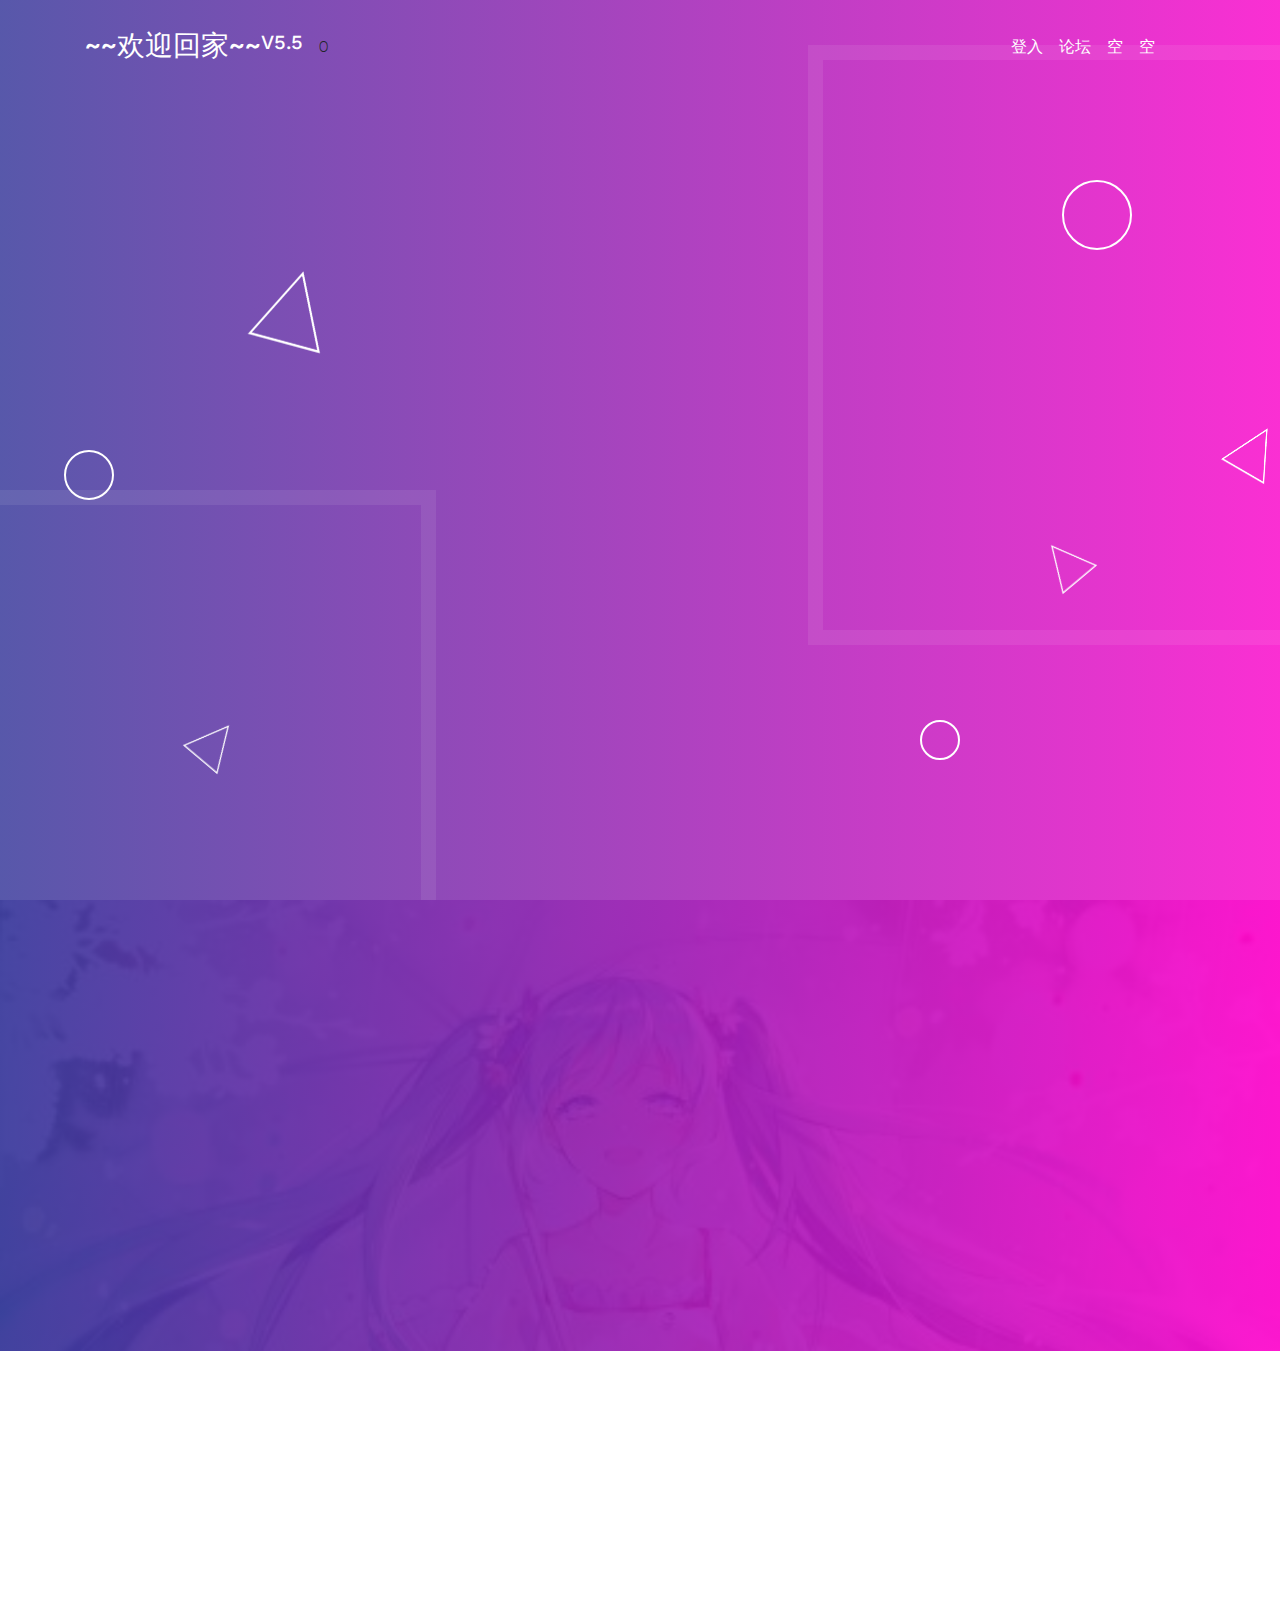
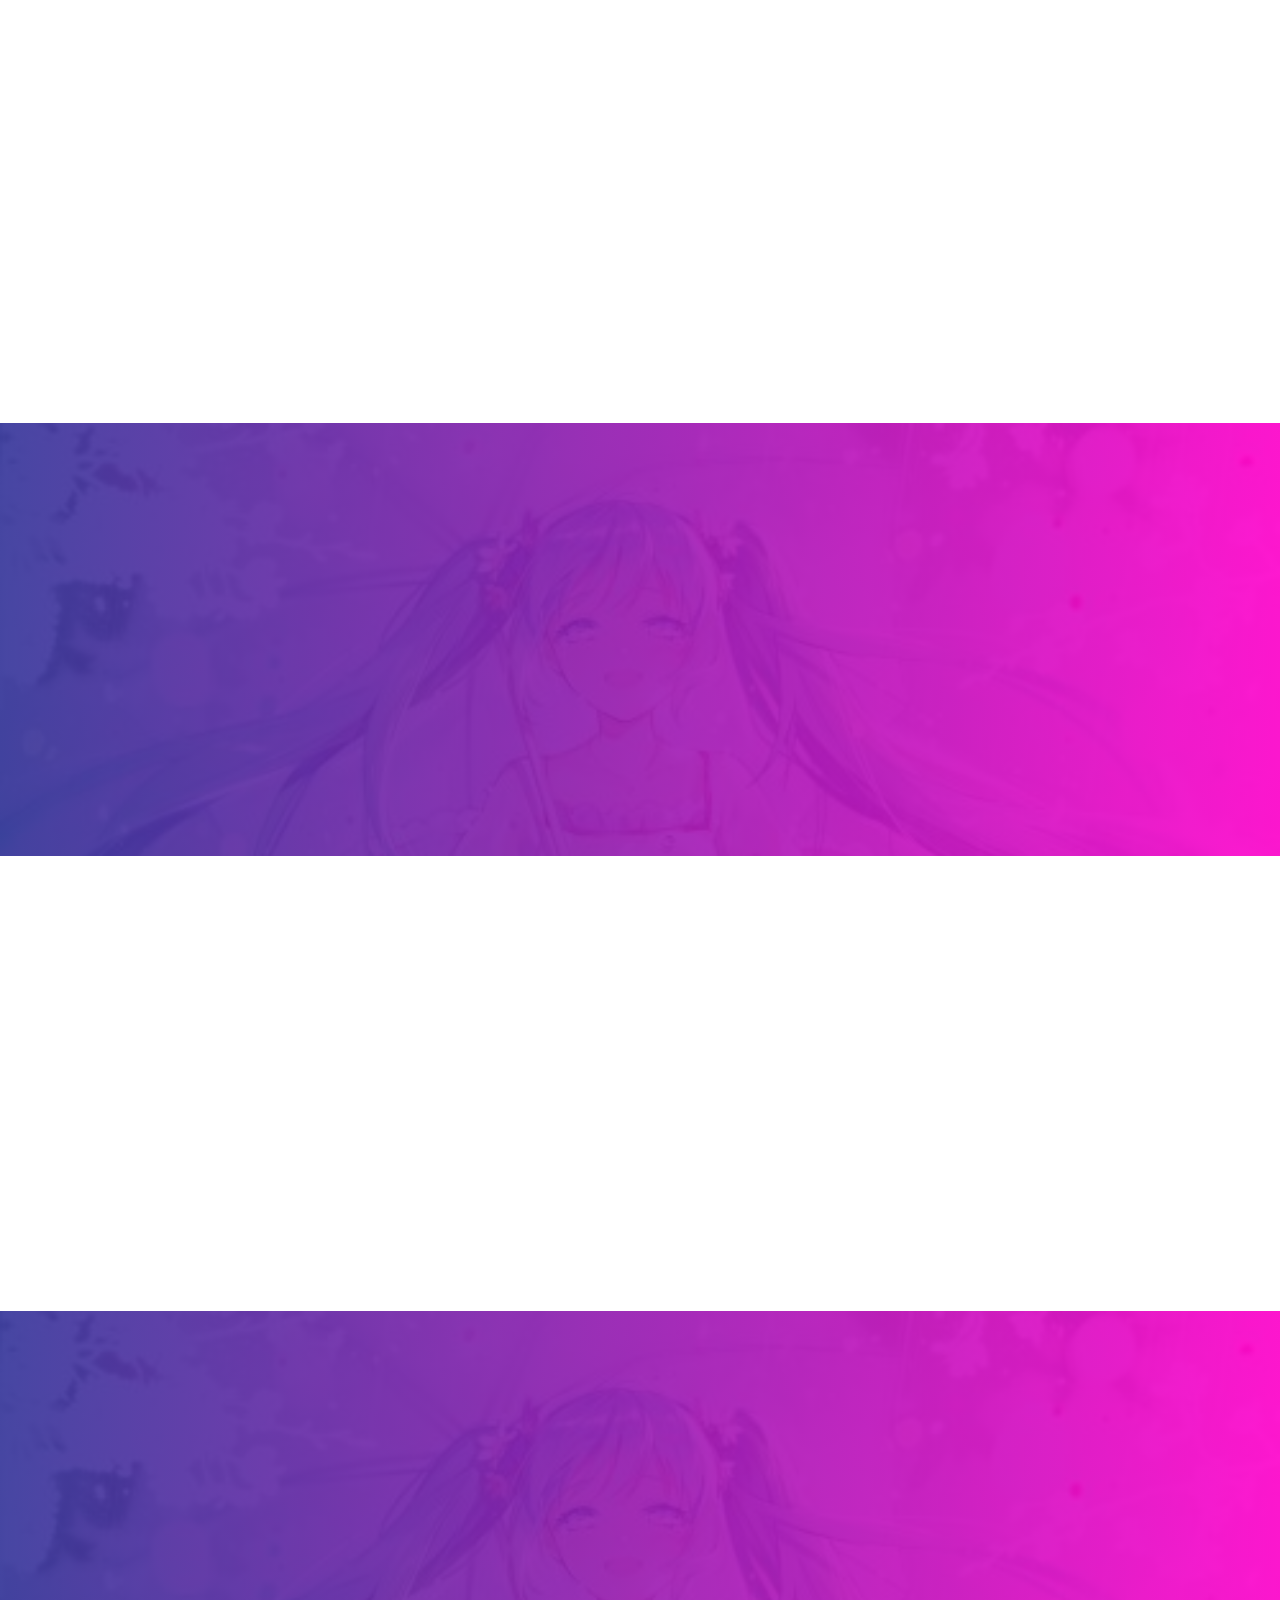
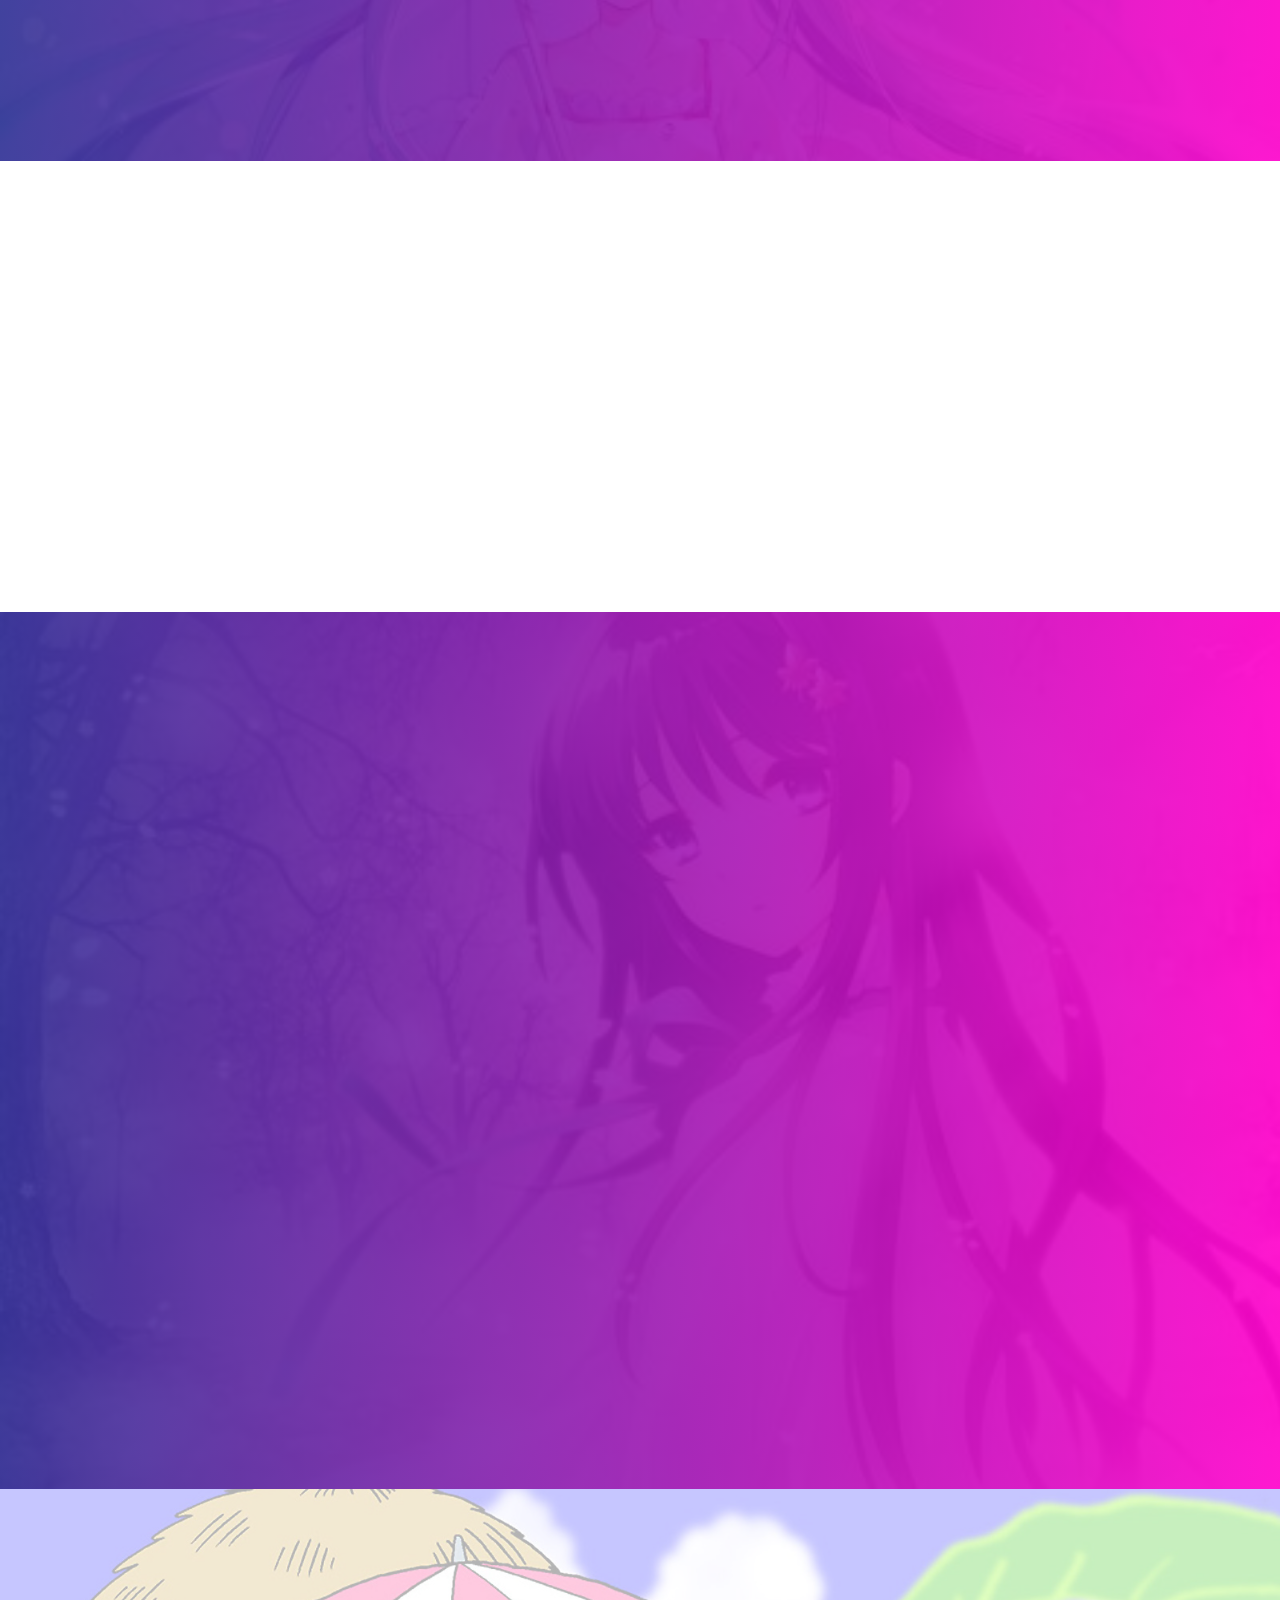
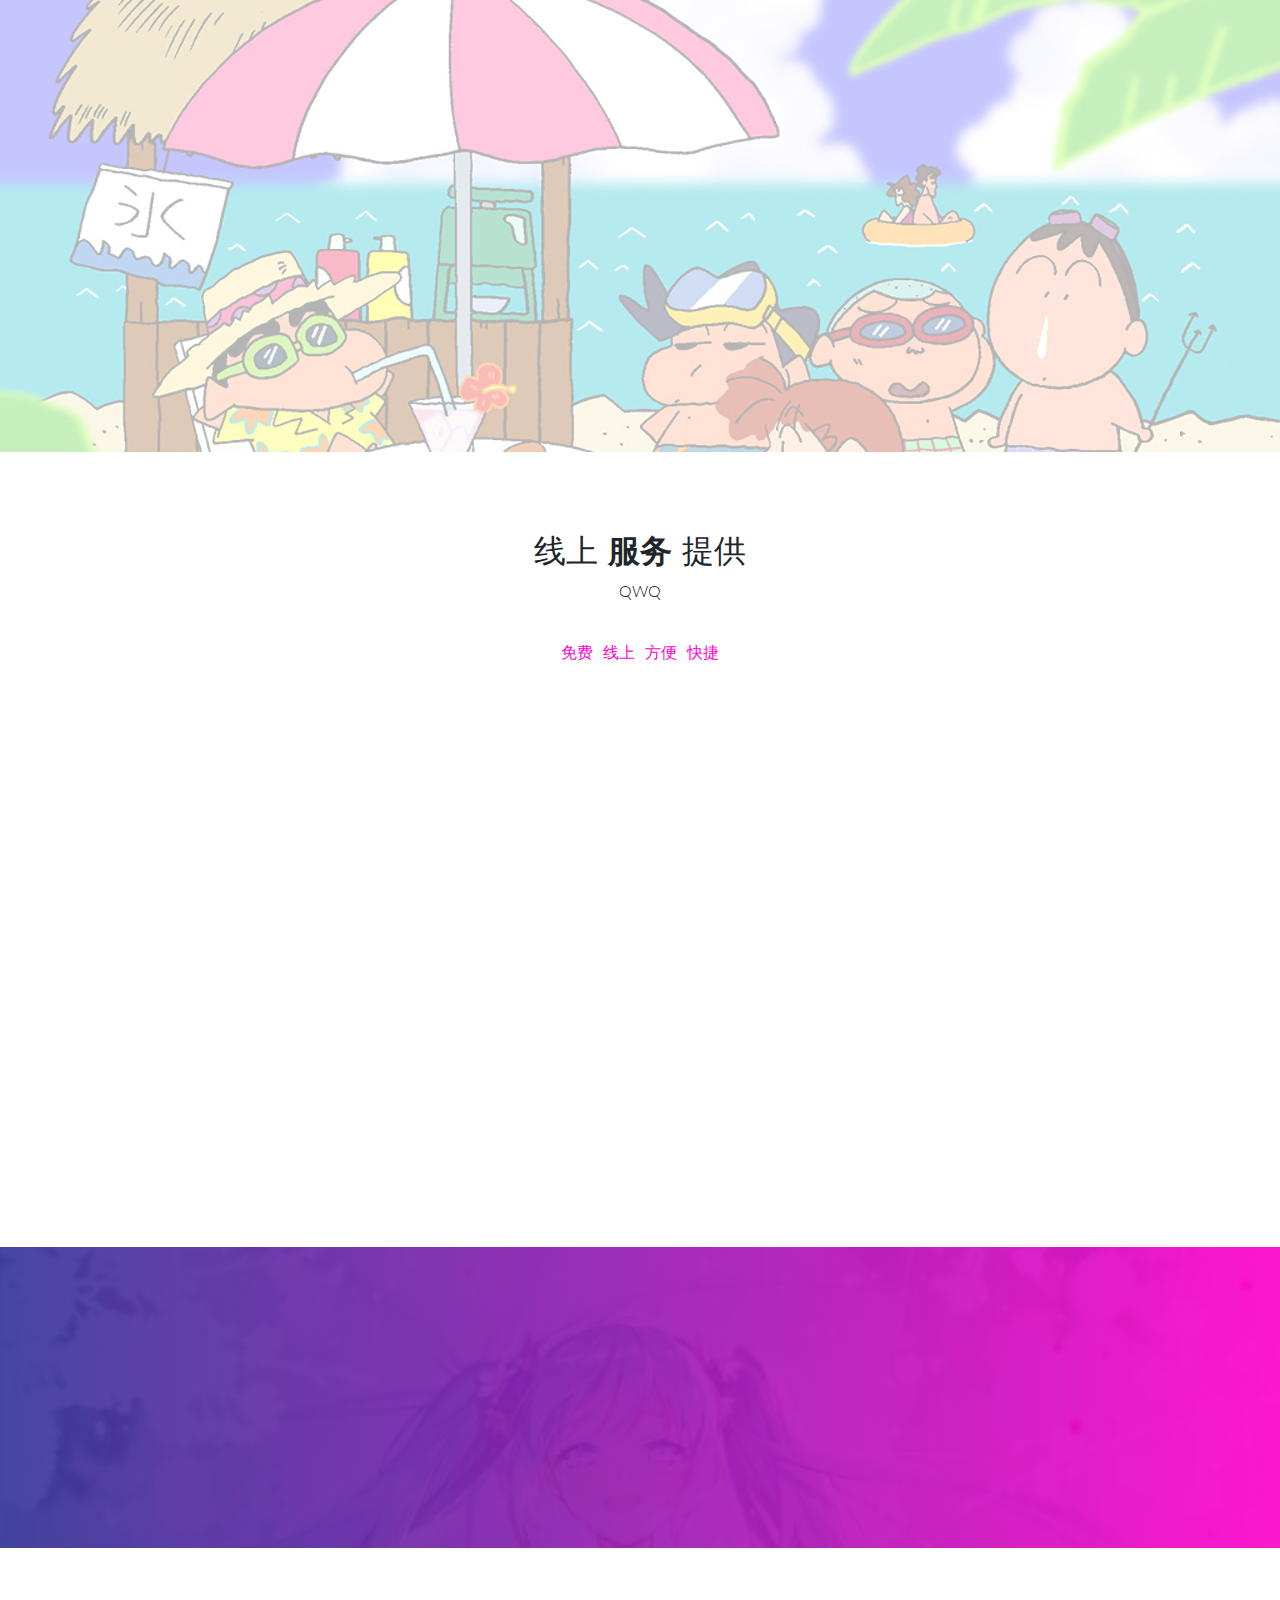
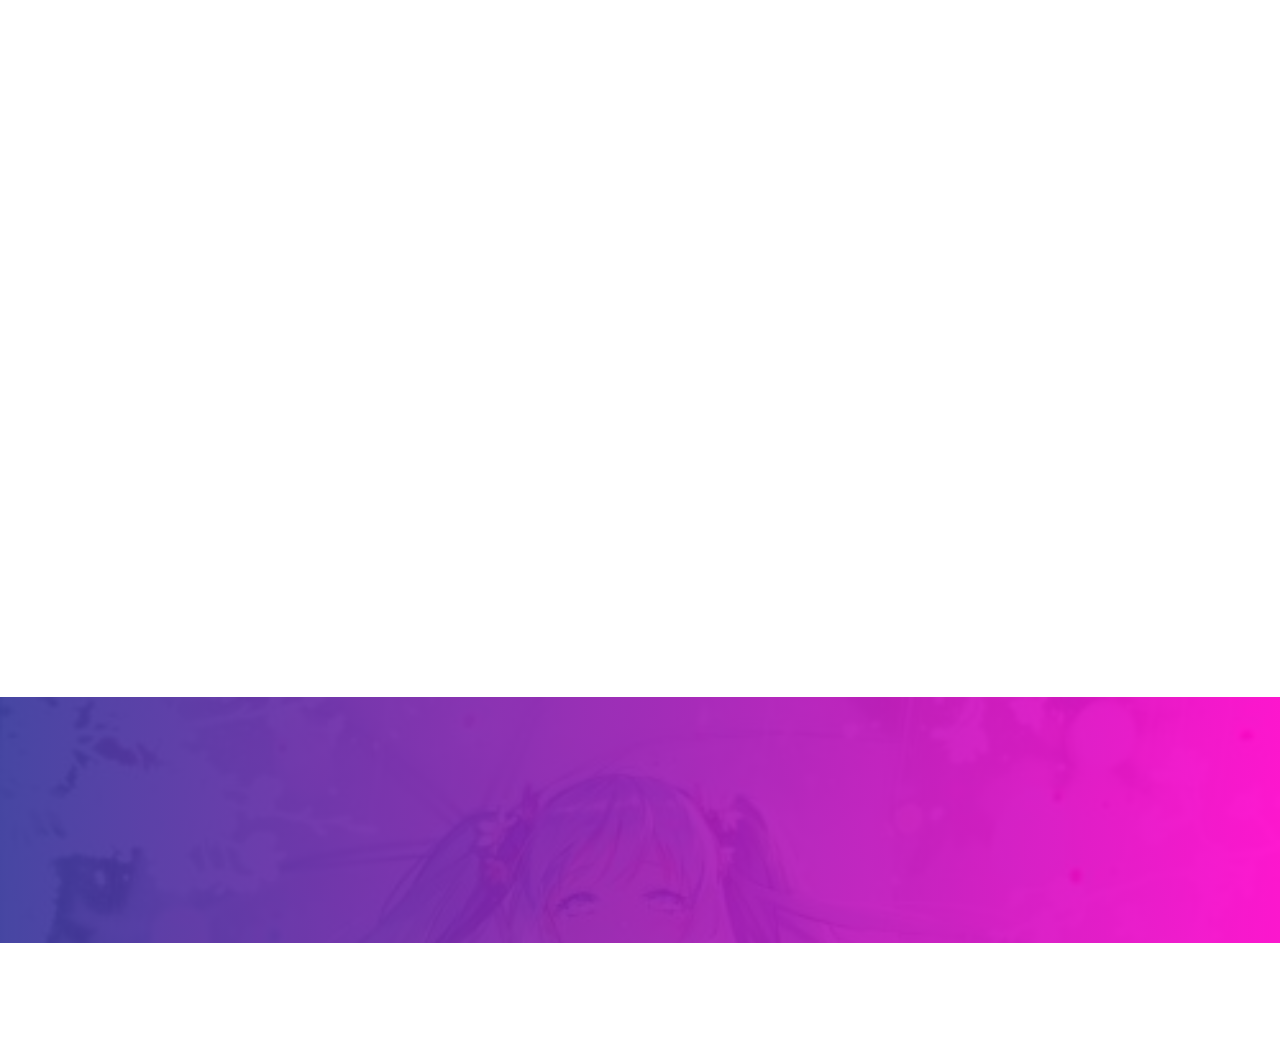
<file: index.html>
<!DOCTYPE html>
<html lang="en">

<head>
    <meta charset="utf-8">
    <meta http-equiv="X-UA-Compatible" content="IE=edge">
    <title>~~Xiamo~~=w=</title>
    <meta name="description" content="Roxy">
    <meta name="viewport" content="width=device-width, initial-scale=1, shrink-to-fit=no">

    <!-- External CSS -->
    <link rel="stylesheet" href="vendor/bootstrap/bootstrap.min.css">
    <link rel="stylesheet" href="vendor/select2/select2.min.css">
    <link rel="stylesheet" href="vendor/owlcarousel/owl.carousel.min.css">
    <link rel="stylesheet" href="vendor/lightcase/lightcase.css">
     <link rel="stylesheet" href="css/aos.css" />
	

    <!-- Fonts -->
    <link href="https://fonts.googleapis.com/css?family=Lato:300,400|Work+Sans:300,400,700" rel="stylesheet">

    <!-- CSS -->
    <link rel="stylesheet" href="css/style.min.css">
    <link rel="stylesheet" href="https://cdn.linearicons.com/free/1.0.0/icon-font.min.css">
    <link rel="stylesheet" href="https://use.fontawesome.com/releases/v5.8.1/css/all.css" integrity="sha384-50oBUHEmvpQ+1lW4y57PTFmhCaXp0ML5d60M1M7uH2+nqUivzIebhndOJK28anvf" crossorigin="anonymous">

    <!-- Modernizr JS for IE8 support of HTML5 elements and media queries -->
    <script src="js/modernizr.js"></script>

</head>
<body data-spy="scroll" data-target="#navbar" class="static-layout">
	<nav id="header-navbar" class="navbar navbar-expand-lg py-4">
    <div class="container">
        <a class="navbar-brand d-flex align-items-center text-white" href="/">
            <h3 class="font-weight-bolder mb-0">~~欢迎回家~~</h3>  <h5>V5.5</h5>
        </a>0
        <button class="navbar-toggler" type="button" data-toggle="collapse" data-target="#navbar-nav-header" aria-controls="navbar-nav-header" aria-expanded="false" aria-label="Toggle navigation">
            <span class="lnr lnr-menu"></span>
        </button>
        <div class="collapse navbar-collapse" id="navbar-nav-header">
            <ul class="navbar-nav ml-auto">
                <li class="nav-item">
                    <a class="nav-link" href="http://xiamo.byethost17.com/login/">登入</a>
                </li>
                <li class="nav-item">
                    <a class="nav-link" href="http://xiamo.22web.org/">论坛</a>
                </li>
                <li class="nav-item">
                    <a class="nav-link"  href="http://xiamo.byethost17.com/Eerro">空</a>
                </li>
                <li class="nav-item">
                    <a class="nav-link"  href="http://xiamo.byethost17.com/Eerro">空</a>
                </li>
                <li class="nav-item">
                    <a id="side-search-open" class="nav-link" href="#">
                        <span class="lnr lnr-magnifier"></span>
                    </a>
                </li>
                 <li class="nav-item only-desktop">
                    <a class="nav-link" id="side-nav-open" href="#">
                        <span class="lnr lnr-menu"></span>
                    </a>
                </li>
            </ul>
        </div>
    </div>
</nav>

<div id="side-nav" class="sidenav">
	<a href="javascript:void(0)" id="side-nav-close">&times;</a>
	
	<div class="sidenav-content">
		<p>
			联系方式
		</p>
		<p>
			<span class="fs-16 primary-color">QQ:2353163892</span>
		</p>
		<p>邮箱:2353163892@qq.com</p>
	</div>
</div><div id="side-search" class="sidenav">
	<a href="javascript:void(0)" id="side-search-close">&times;</a>
	<div class="sidenav-content">
		<form action="">

			<div class="input-group md-form form-sm form-2 pl-0">
			  <input class="form-control my-0 py-1 red-border" type="text" placeholder="功能未启动" aria-label="Search">
			  <div class="input-group-append">
			    <button class="input-group-text red lighten-3" id="basic-text1">
			    	<span class="lnr lnr-magnifier"></span>
			    </button>
			  </div>
			</div>

		</form>
	</div>
	
</div>	<div class="jumbotron d-flex align-items-center">
  <div class="container text-center">
    <h1 class="display-1 mb-4">Xia<br>Mo</h1>
  </div>
  <div class="rectangle-1"></div>
  <div class="rectangle-2"></div>
  <div class="rectangle-transparent-1"></div>
  <div class="rectangle-transparent-2"></div>
  <div class="circle-1"></div>
  <div class="circle-2"></div>
  <div class="circle-3"></div>
  <div class="triangle triangle-1">
  	<img src="img/obj_triangle.png" alt="">
  </div>
  <div class="triangle triangle-2">
  	<img src="img/obj_triangle.png" alt="">
  </div>
  <div class="triangle triangle-3">
  	<img src="img/obj_triangle.png" alt="">
  </div>
  <div class="triangle triangle-4">
  	<img src="img/obj_triangle.png" alt="">
  </div>
</div>	<!-- Features Section-->

	<section id="section-featurettes" class="featurettes overlay bg-fixed" style="background-image: url(img/bg.jpg);">

    <div class="container">
        <div class="section-content">
            <div class="row">
                <div class="col-md-12">
                    <div class="row align-items-center text-white">

                        <div class="col-md-4 offset-md-2 col-sm-6" data-aos="fade-right">
                            <h4 class="mb-4">论坛</h4>
                            <p>欢迎访问我们的论坛，欢迎发帖！</p>
                            <button onclick= "window.location.href = 'http://xiamo.22web.org/'"type="button" class="btn btn-outline-primary">前往</button>
						
                        </div><!--/ .col-md-4.col-md-offset-2.col-sm-6 -->

                        <div class="col-md-4 offset-md-right-2 col-sm-6" data-aos="flip-right">
                            <img class="my-5" src="img/bbs.png" alt="">
                        </div><!--/ .col-md-4.col-md-offset-right-2.col-sm-6 -->

                    </div><!--/ .featurettes-item -->

                </div><!--/ .col-md-12 -->

            </div><!--/ .row -->
        </div>
    </div><!--/ .container -->
	</section>

<section id="features" class="bg-white">
    <div class="container">
        <div class="section-content">
            <!-- Section Title -->
            <div class="title-wrap mb-5" data-aos="fade-up">
                <h2 class="section-title">
                    ~欢迎来到本站~
					
                </h2>
                <p class="section-sub-title">本站只提供一些服务
            </div>
            <!-- End of Section Title -->
            <div class="row">
                <!-- Features Holder-->
                <div class="col-md-10 offset-md-1 features-holder">
                    <div class="row">
                        <!-- Features Item -->
                        <div class="col-md-4 col-sm-12 text-center mt-4">
                            <div class="shadow rounded feature-item p-4 mb-4" data-aos="fade-up">
                                <div class="my-4">
                                    <i class="lnr lnr-cog fs-40"></i>
                                </div>
                                <h4>服务</h4>
                                <p>提供一些线上服务</p>
                            </div>
                            <div class="shadow rounded feature-item p-4 mb-4" data-aos="fade-up">
                                <div class="my-4">
                                    <i class="lnr lnr-frame-contract fs-40"></i>
                                </div>
                                <h4>保持更新</h4>
                                <p>如果我们的服务器稳定，我们会保持更新，欢迎提出建议</p>
                            </div>
                        </div>
                        <!-- End of Feature Item -->
                        <!-- Features Item -->
                        <div class="col-md-4 col-sm-12 text-center">
                            <div class="shadow rounded feature-item p-4 mb-4" data-aos="fade-up">
                                <div class="my-4">
                                    <i class="lnr lnr-bubble fs-40"></i>
                                </div>
                                <h4>资源投放</h4>
                                <p>投放资源.</p>
                            </div>
                            <div class="shadow rounded feature-item p-4 mb-4" data-aos="fade-up">
                                <div class="my-4">
                                    <i class="lnr lnr-magic-wand fs-40"></i>
                                </div>
                                <h4>空</h4>
                                <p>空</p>
                            </div>
                        </div>
                        <!-- End of Feature Item -->
                        <!-- Features Item -->
                        <div class="col-md-4 col-sm-12 text-center mt-4">
                            <div class="shadow rounded feature-item p-4 mb-4" data-aos="fade-up">
                                <div class="my-4">
                                    <i class="lnr lnr-clock fs-40"></i>
                                </div>
                                <h4>想知道更多？</h4>
                                <p>那就继续关注更新！</p>
                            </div>
                            <div class="shadow rounded feature-item p-4 mb-4" data-aos="fade-up">
                                <div class="my-4">
                                    <i class="lnr lnr-thumbs-up fs-40"></i>
                                </div>
                                <h4>空</h4>
                                <p>空</p>
                            </div>
                        </div>
                        <!-- End of Feature Item -->
                    </div>
                </div>
                <!-- End of Features Holder-->
            </div>
        </div>
    </div>
</section>
<!-- End of Features Section-->	<section id="section-featurettes" class="featurettes overlay bg-fixed" style="background-image: url(img/bg.jpg);">

    <div class="container">
        <div class="section-content">
            <div class="row">
                <div class="col-md-12">
                    <div class="row align-items-center text-white">

                        <div class="col-md-4 offset-md-2 col-sm-6" data-aos="fade-right">
                            <h4 class="mb-4">免费解析Vip视频</h4>
                            <p>不要再去花钱买会员了！我们这里提供各大网站的Vip视视频解析服务。由于服务器原因可能解析较慢，请耐心等待</p>
                            <button onclick= "window.location.href = 'http://xiamo.byethost17.com/jx/'"type="button" class="btn btn-outline-primary">前往</button>
						
                        </div><!--/ .col-md-4.col-md-offset-2.col-sm-6 -->

                        <div class="col-md-4 offset-md-right-2 col-sm-6" data-aos="flip-right">
                            <img class="my-5" src="img/jxbj.jpg" alt="">
                        </div><!--/ .col-md-4.col-md-offset-right-2.col-sm-6 -->

                    </div><!--/ .featurettes-item -->

                </div><!--/ .col-md-12 -->

            </div><!--/ .row -->
        </div>
    </div><!--/ .container -->
	
	

</section>	<section id="section-featurettes" class="featurettes">

    <div class="container">
        <div class="section-content">
            <div class="row">
                <div class="col-md-12">
                    <div class="row align-items-center">

                        <div class="col-md-4 offset-md-2 col-sm-6" data-aos="flip-left">
                            <img class="my-5" src="img/music.jpg" alt="">
                        </div><!--/ .col-md-4.col-md-offset-right-2.col-sm-6 -->

                        <div class="col-md-4 offset-md-right-2 col-sm-6" data-aos="fade-left">
                            <h4 class="mb-4">免费解析音乐</h4>
                            <p>支持各大网站音乐解析，在线听，随心下，欢迎大家使用！</p>
                            <button onclick= "window.location.href = 'http://xiamo.byethost17.com/music/'"type="button" class="btn btn-primary btn-shadow btn-lg">OK!</button>
                        </div><!--/ .col-md-4.col-md-offset-2.col-sm-6 -->

                    </div><!--/ .featurettes-item -->

                </div><!--/ .col-md-12 -->

            </div><!--/ .row -->
        </div>
    </div><!--/ .container -->
	    
			<section id="section-featurettes" class="featurettes overlay bg-fixed" style="background-image: url(img/bg.jpg);">

    <div class="container">
        <div class="section-content">
            <div class="row">
                <div class="col-md-12">
                    <div class="row align-items-center text-white">

                        <div class="col-md-4 offset-md-2 col-sm-6" data-aos="fade-right">
                            <h4 class="mb-4">在线PS</h4>
                            <p>这里提供在线PS服务，由于模板较大，第一次加载缓存慢，耐心等待，总比下载PS应用快（狗头），记得开启Flash！！PC端食用</p>
                            <button onclick= "window.location.href = 'http://xiamo.byethost17.com/PS/'"type="button" class="btn btn-outline-primary">前往</button>
						
                        </div><!--/ .col-md-4.col-md-offset-2.col-sm-6 -->

                        <div class="col-md-4 offset-md-right-2 col-sm-6" data-aos="flip-right">
                            <img class="my-5" src="img/PS.png" alt="">
                        </div><!--/ .col-md-4.col-md-offset-right-2.col-sm-6 -->

                    </div><!--/ .featurettes-item -->

                </div><!--/ .col-md-12 -->

            </div><!--/ .row -->
        </div>
    </div><!--/ .container -->
	</section>
	
	<div class="container">
        <div class="section-content">
            <div class="row">
                <div class="col-md-12">
                    <div class="row align-items-center">

                        <div class="col-md-4 offset-md-2 col-sm-6" data-aos="flip-left">
                            <img class="my-5" src="img/dmy.png" alt="">
                        </div><!--/ .col-md-4.col-md-offset-right-2.col-sm-6 -->

                        <div class="col-md-4 offset-md-right-2 col-sm-6" data-aos="fade-left">
                            <h4 class="mb-4">想装逼？来这看看QWQ</h4>
                            <p>黑客代码雨,建议保存成动态壁纸！</p>
                            <button onclick= "window.location.href = 'http://xiamo.byethost17.com/hacker'"type="button" class="btn btn-primary btn-shadow btn-lg">前往装逼</button>
                        </div><!--/ .col-md-4.col-md-offset-2.col-sm-6 -->

                    </div><!--/ .featurettes-item -->

                </div><!--/ .col-md-12 -->

            </div><!--/ .row -->
        </div>
    </div><!--/ .container -->
		
	<section id="section-featurettes" class="featurettes overlay bg-fixed" style="background-image: url(img/bj-gn.jpg);">      
    <div class="container">
        <div class="section-content">
            <div class="row">
                <div class="col-md-12">
                    <div class="row align-items-center text-white">

                        <div class="col-md-4 offset-md-2 col-sm-6" data-aos="fade-right">
                            <h4 class="mb-4">这里还没有功能哦！</h4>
                            <p>敬请期待！你也可以联系我们邮箱2353163892@qq.com对我们提出意见谢谢！</p>
                            <button onclick= "window.location.href = ''"type="button" class="btn btn-outline-primary">OK</button>
						
                        </div><!--/ .col-md-4.col-md-offset-2.col-sm-6 -->

                        <div class="col-md-4 offset-md-right-2 col-sm-6" data-aos="flip-right">
                            <img class="my-5" src="img/fw2.png" alt="">
                        </div><!--/ .col-md-4.col-md-offset-right-2.col-sm-6 -->

                    </div><!--/ .featurettes-item -->

                </div><!--/ .col-md-12 -->

            </div><!--/ .row -->
        </div>
    </div><!--/ .container -->
</section>	<!-- Testimonial Section-->

<section id="testimonial" class="section-padding bg-fixed bg-white overlay" style="background-image: url(img/lbxx.jpg);">
    <div class="container">
        <div class="section-content" data-aos="fade-up">
            <div class="heading-section text-center">
                <h2>
                    站长
                </h2>
            </div>
            <div class="row">
                <!-- Testimonial -->
                <div class="testi-content testi-carousel owl-carousel">
                    <div class="testi-item text-center">
                        <i class="testi-icon fa fa-3x fa-quote-left"></i>
                        <h4 class="testi-text"><b>这个网站</b> 是我的第一个网站</h4>
                        <div class="testi-meta-inner d-flex justify-content-center align-items-center">
                            <div class="testi-img mr-2">
                                <img src="img/testi-1.png" alt="">
                            </div>
                            <div class="testi-details">
                                <p class="testi-author mb-0 font-weight-bolder">Xiamo</p>
                                <p class="testi-desc mb-0"></p>
                            </div>
                        </div>
                        
                    </div>
                    <div class="testi-item text-center">
                        <i class="testi-icon fa fa-3x fa-quote-left"></i>
                        <h4 class="testi-text">没有什么太大的特色，只是提供一些服务</h4>
                        <div class="testi-meta-inner d-flex justify-content-center align-items-center">
                            <div class="testi-img mr-2">
                                <img src="img/testi-1.png" alt="">
                            </div>
                            <div class="testi-details">
                                <p class="testi-author mb-0 font-weight-bolder">Xiamo</p>
                                <p class="testi-desc mb-0"></p>
                            </div>
                        </div>
                    </div>
                     <div class="testi-item text-center">
                        <i class="testi-icon fa fa-3x fa-quote-left"></i>
                        <h4 class="testi-text">Hello</h4>
                        <div class="testi-meta-inner d-flex justify-content-center align-items-center">
                            <div class="testi-img mr-2">
                                <img src="img/testi-1.png" alt="">
                            </div>
                            <div class="testi-details">
                                <p class="testi-author mb-0 font-weight-bolder">Xiamo</p>
                                <p class="testi-desc mb-0"></p>
                            </div>
                        </div>
                    </div>
                </div>
                <!-- End of Testimonial -->
            </div>
        </div>
    </div>
</section>
<!-- End of Testimonial Section-->	<!-- Portfolio Section -->
<section id="portfolio" class="bg-white">
    <div class="container">
        <div class="section-content">
            <!-- Section Title -->
            <div class="title-wrap">
                <h2 class="section-title">线上 <b>服务</b> 提供</h2>
                <p class="section-sub-title">QWQ</p>
            </div>
            <!-- End of Section Title -->
            <div class="row">
                <!-- Portfolio Holder -->
                <div class="col-md-12 portfolio-holder mt-3">
                    <!-- Btn Filter -->
                    <div class="filter-button-group btn-filter d-flex justify-content-center">
                        <a tabindex="0" class="is-checked" data-filter="*">免费</a>
                        <a tabindex="0" data-filter=".minimalism">线上</a>
                        <a tabindex="0" data-filter=".vintage">方便</a>
                        <a tabindex="0" data-filter=".creative">快捷</a>
                    </div>
                    <!-- End of Btn Filter -->
                    <!-- Portfolio Content -->
                    <div class="grid-portfolio">
                        <div class="grid-sizer"></div>
                        <div class="gutter-sizer"></div>
                        <!-- Portfolio Item -->
                        <div class="grid-item minimalism" data-aos="fade-up">
                            <div class="grid-item-wrapper">
                                <img src="img/jxbj.jpg" alt="portfolio-img" class="portfolio-item">
                                <div class="grid-info">
                                    <div class="grid-link d-flex justify-content-center">
                                        <a class="img-pop" data-rel="lightcase" href="img/jxbj.jpg" title="Photo-1">
                                            <span class="lnr lnr-move"></span>
                                        </a>
                                        <a class="ext-link" href="http://xiamo.byethost17.com/jx/ target="_blank">
                                            <span class="lnr lnr-link"></span>
                                        </a>
                                    </div>
                                    <div class="grid-title">
                                        <h4>Vip视频解析</h4>
                                    </div>
                                </div>

                            </div>
                        </div>
                        <!-- End of Portfolio Item -->
                        <!-- Portfolio Item -->
                        <div class="grid-item vintage" data-aos="fade-up">
                            <div class="grid-item-wrapper">
                                <img src="img/music.jpg" alt="portfolio-img" class="portfolio-item">
                                <div class="grid-info">
                                    <div class="grid-link d-flex justify-content-center">
                                        <a class="img-pop" data-rel="lightcase" href="img/mucsic.jpg" title="Ship">
                                            <span class="lnr lnr-move"></span>
                                        </a>
                                        <a class="ext-link" href="http://xiamo.byethost17.com/music" target="_blank">
                                            <span class="lnr lnr-link"></span>
                                        </a>
                                    </div>
                                    <div class="grid-title">
                                        <h4>音乐解析</h4>
                                    </div>
                                </div>

                            </div>
                        </div>
                        <!-- End of Portfolio Item -->
                        <!-- Portfolio Item -->
                        <div class="grid-item creative grid-item-height" data-aos="fade-up">
                            <div class="grid-item-wrapper">
                                <img src="img/PS.png" alt="portfolio-img" class="portfolio-item">
                                <div class="grid-info">
                                    <div class="grid-link d-flex justify-content-center">
                                        <a class="img-pop" data-rel="lightcase" href="img/PS.png" title="Tracy Portrait">
                                            <span class="lnr lnr-move"></span>
                                        </a>
                                        <a class="ext-link" href="http://xiamo.byethost17.com/PS" target="_blank">
                                            <span class="lnr lnr-link"></span>
                                        </a>
                                    </div>
                                    <div class="grid-title">
                                        <h4>在线PS</h4>
                                    </div>
                                </div>

                            </div>
                        </div>
                        <!-- End of Portfolio Item -->
                        <!-- Portfolio Item -->
                        <div class="grid-item creative" data-aos="fade-up">
                            <div class="grid-item-wrapper">
                                <img src="img/dmy.png" alt="portfolio-img" class="portfolio-item">
                                <div class="grid-info">
                                    <div class="grid-link d-flex justify-content-center">
                                        <a class="img-pop" data-rel="lightcase" href="img/dmy.png" title="Guitar">
                                            <span class="lnr lnr-move"></span>
                                        </a>
                                        <a class="ext-link" href="http://xiamo.byethost17.com/hacker" target="_blank">
                                            <span class="lnr lnr-link"></span>
                                        </a>
                                    </div>
                                    <div class="grid-title">
                                        <h4>黑客代码雨装逼</h4>
                                    </div>
                                </div>

                            </div>
                        </div>
                        <!-- End of Portfolio Item -->
                        <!-- Portfolio Item -->
                        <div class="grid-item vintage" data-aos="fade-up">
                            <div class="grid-item-wrapper">
                                <img src="img/photo-4.jpg" alt="portfolio-img" class="portfolio-item">
                                <div class="grid-info">
                                    <div class="grid-link d-flex justify-content-center">
                                        <a class="img-pop" data-rel="lightcase" href="img/photo-4.jpg" title="Bookself">
                                            <span class="lnr lnr-move"></span>
                                        </a>
                                        <a class="ext-link" href="http://xiamo.byethost17.com/Eerro" target="_blank">
                                            <span class="lnr lnr-link"></span>
                                        </a>
                                    </div>
                                    <div class="grid-title">
                                        <h4>空</h4>
                                    </div>
                                </div>

                            </div>
                        </div>
                        <!-- End of Portfolio Item -->
                        <!-- Portfolio Item -->
                        <div class="grid-item creative" data-aos="fade-up">
                            <div class="grid-item-wrapper">
                                <img src="img/photo-9.jpg" alt="portfolio-img" class="portfolio-item">
                                <div class="grid-info">
                                    <div class="grid-link d-flex justify-content-center">
                                        <a class="img-pop" data-rel="lightcase" href="img/photo-9.jpg" title="Guitar">
                                            <span class="lnr lnr-move"></span>
                                        </a>
                                        <a class="ext-link" href="http://xiamo.byethost17.com/Eerro" target="_blank">
                                            <span class="lnr lnr-link"></span>
                                        </a>
                                    </div>
                                    <div class="grid-title">
                                        <h4>空</h4>
                                    </div>
                                </div>

                            </div>
                        </div>
                        <!-- End of Portfolio Item -->
                    </div>
                    <!-- End of Portfolio Content -->
                </div>
                <!-- End of Portfolio Holder -->
            </div>
        </div>
    </div>
</section>
<!-- End of Portfolio Section -->	<!-- Client Section -->
<section id="client" class="overlay bg-fixed" style="background-image: url(img/bg.jpg);">
    <div class="container">
        <div class="section-content" data-aos="fade-up">
            <div class="row ">
                <div class="col-md-12">
                    <!-- Section Title -->
                    <div class="title-wrap mb-5">
                        <h2>合  作  伙  伴</h2>
                    </div>
                    <!-- End of Section Title -->
                </div>
                <!-- Client Holder -->
                <div class="col-md-12 client-holder">
                    <div class="client-slider owl-carousel">
                        <div class="client-item">
                            <img class="img-responsive" src="img/client.png" alt="">
                        </div>
                        <div class="client-item">
                            <img class="img-responsive" src="img/client.png" alt=" ">
                        </div>
                        <div class="client-item">
                            <img class="img-responsive" src="img/client.png" alt=" ">
                        </div>
                        <div class="client-item">
                            <img class="img-responsive" src="img/client.png" alt=" ">
                        </div>
                        <div class="client-item">
                            <img class="img-responsive" src="img/client.png" alt=" ">
                        </div>
                        <div class="client-item">
                            <img class="img-responsive" src="img/client.png" alt=" ">
                        </div>
                    </div>
                    <!-- End of Client Holder -->
                </div>
            </div>
        </div>
</section>
<!-- End of Client Section -->	<!-- Reservation Section -->
<section id="reservation" class="bg-white section-content">
    <div class="container">
        <div class="row align-items-center">
            <div class="col-lg-5 offset-lg-1 mb-5 mb-lg-0" data-aos="fade-right">
                <div class="bg-white p-5 shadow">
                    <div class="heading-section text-center">
                        <h2 class="mb-4">
                            反馈/建议
                        </h2>
                    </div>
                    <form method="post" name="contact-us" action="">
                        <div class="row">
                            <div class="col-md-12 form-group">
                                <input type="text" class="form-control" id="name" name="name" placeholder="昵称">
                            </div>
                            <div class="col-md-12 form-group">
                                <input type="text" class="form-control" id="email" name="email" placeholder="邮箱">
                            </div>
                            <div class="col-md-12 form-group">
                                <input type="number" class="form-control" id="phoneNumber" name="phoneNumber" placeholder="电话">
                            </div>
                            <div class="col-md-12 form-group">
                                <input type="text" class="form-control" id="websiteUrl" name="websiteUrl" placeholder="网站">
                            </div>
                            <div class="col-md-12 form-group">
                                <textarea class="form-control" id="message" name="message" rows="6" placeholder="你的反馈/建议 ..."></textarea>
                            </div>
                            <div class="col-md-12 text-center">
                                <button class="btn btn-primary btn-shadow btn-lg" type="submit" name="submit">提交</button>
                            </div>
                        </div>
                    </form>
                </div>
            </div>
            <div class="col-lg-4 offset-lg-1" data-aos="fade-left">
                <h2 class="mb-4">
                    改功能暂未开启！
                </h2>
                <p class="mb-4">我们还没开放此功能项，如果你想反馈的话请联系站长</p>

               

                <a href="#" class="btn btn-link p-0">
                    <span>我知道啦!</span>
                    <span class="lnr lnr-arrow-right"></span>
                </a>
            </div>
        </div>
        
    </div>
</section>
<!-- End of Reservation Section -->	<!-- Features Section-->
<section id="cta" class="bg-fixed overlay" style="background-image: url(img/bg.jpg);">
    <div class="container">
        <div class="section-content" data-aos="fade-up">
            <div class="row">
                <div class="col-md-12 text-center">
                    <h2 class="mb-2">我也是有底线的！</h2>
                    <p>你拉到最底了啦!</p>
                 
                </div>
            </div>
        </div>
    </div>
</section>
<!-- End of Features Section--></div>
<footer class="mastfoot my-3">
    <div class="inner container">
         <div class="row">
         	<div class="col-lg-4 col-md-12 d-flex align-items-center">
         		
         	</div>
         	<div class="col-lg-4 col-md-12 d-flex align-items-center">
         		<p class="mx-auto text-center mb-0"></p>
         	</div>
           
            <div class="col-lg-4 col-md-12">
            	<nav class="nav nav-mastfoot justify-content-center">
	                <a class="nav-link" href="#">
	                	<i class="fab fa-facebook-f"></i>
	                </a>
	                <a class="nav-link" href="#">
	                	<i class="fab fa-twitter"></i>
	                </a>
	                <a class="nav-link" href="#">
	                	<i class="fab fa-instagram"></i>
	                </a>
	                <a class="nav-link" href="#">
	                	<i class="fab fa-linkedin"></i>
	                </a>
	                <a class="nav-link" href="#">
	                	<i class="fab fa-youtube"></i>
	                </a>
	            </nav>
            </div>
            
        </div>
    </div>
</footer>	<!-- External JS -->
	<script type="text/javascript" src="js/jquery-1.8.3.min.js"></script>
	<script src="vendor/bootstrap/popper.min.js"></script>
	<script src="vendor/bootstrap/bootstrap.min.js"></script>
	<script src="vendor/select2/select2.min.js "></script>
	<script src="vendor/owlcarousel/owl.carousel.min.js"></script>
	<script src="vendor/stellar/jquery.stellar.js" type="text/javascript" charset="utf-8"></script>
	<script src="vendor/isotope/isotope.min.js"></script>
	<script src="vendor/lightcase/lightcase.js"></script>
	<script src="vendor/waypoints/waypoint.min.js"></script>
	 <script src="js/aos.js"></script>
	 
	<!-- Main JS -->
	<script src="js/app.min.js "></script>
	<script src="//localhost:35729/livereload.js"></script>
</body>
</html>
</file>
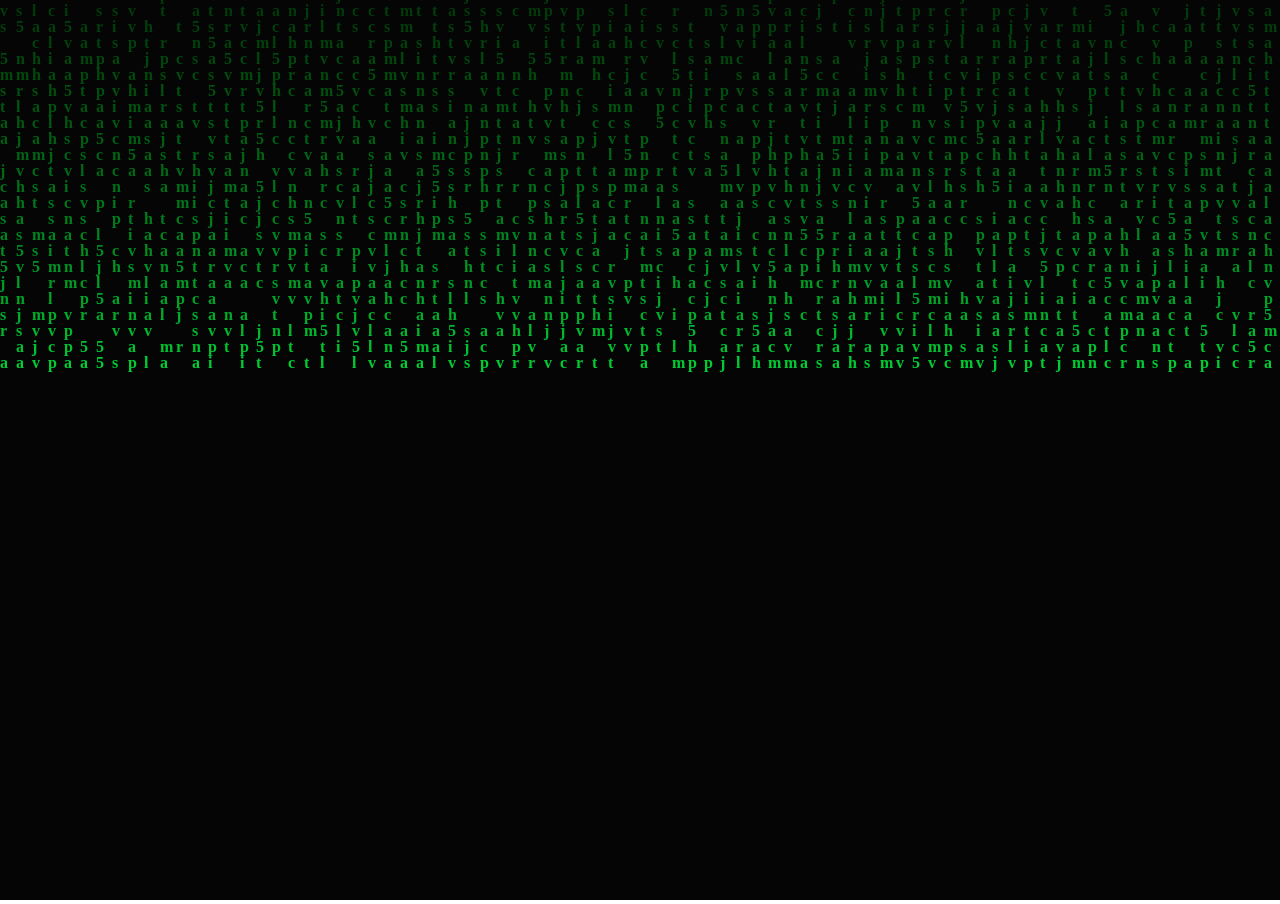
<file: img/index.html>
﻿<!doctype html>
<html>
    <head>
        <meta charset="UTF-8">
        <title>黑客入侵</title>
        <style>
            *{padding:0;margin:0}
            html{overflow:hidden}
        </style>
    </head>
    <body>
        <canvas id="canvas" style="background:#111"></canvas>
        <script type="text/javascript">
            
            window.onload = function(){
                //获取画布对象
                var canvas = document.getElementById("canvas");
                //获取画布的上下文
                var context =canvas.getContext("2d");
                //获取浏览器屏幕的宽度和高度
                var W = window.innerWidth;
                var H = window.innerHeight;
                //设置canvas的宽度和高度
                canvas.width = W;
                canvas.height = H;
                //每个文字的字体大小
                var fontSize = 16;
                //计算列
                var colunms = Math.floor(W /fontSize);
                //记录每列文字的y轴坐标
                var drops = [];
                //给每一个文字初始化一个起始点的位置
                for(var i=0;i<colunms;i++){
                    drops.push(0);
                }

                //运动的文字
                var str ="javascript html5 canvas";
                //4:fillText(str,x,y);原理就是去更改y的坐标位置
                //绘画的函数
                function draw(){
                    context.fillStyle = "rgba(0,0,0,0.05)";
                    context.fillRect(0,0,W,H);
                    //给字体设置样式
                    context.font = "700 "+fontSize+"px  微软雅黑";
                    //给字体添加颜色
                    context.fillStyle ="#00cc33";//可以rgb,hsl, 标准色，十六进制颜色
                    //写入画布中
                    for(var i=0;i<colunms;i++){
                        var index = Math.floor(Math.random() * str.length);
                        var x = i*fontSize;
                        var y = drops[i] *fontSize;
                        context.fillText(str[index],x,y);
                        //如果要改变时间，肯定就是改变每次他的起点
                        if(y >= canvas.height && Math.random() > 0.99){
                            drops[i] = 0;
                        }
                        drops[i]++;
                    }
                }

                function randColor(){
                    var r = Math.floor(Math.random() * 256);
                    var g = Math.floor(Math.random() * 256);
                    var b = Math.floor(Math.random() * 256);
                    return "rgb("+r+","+g+","+b+")";
                }

                draw();
                setInterval(draw,30);
            };

        </script>


    </body>
</html>
</file>
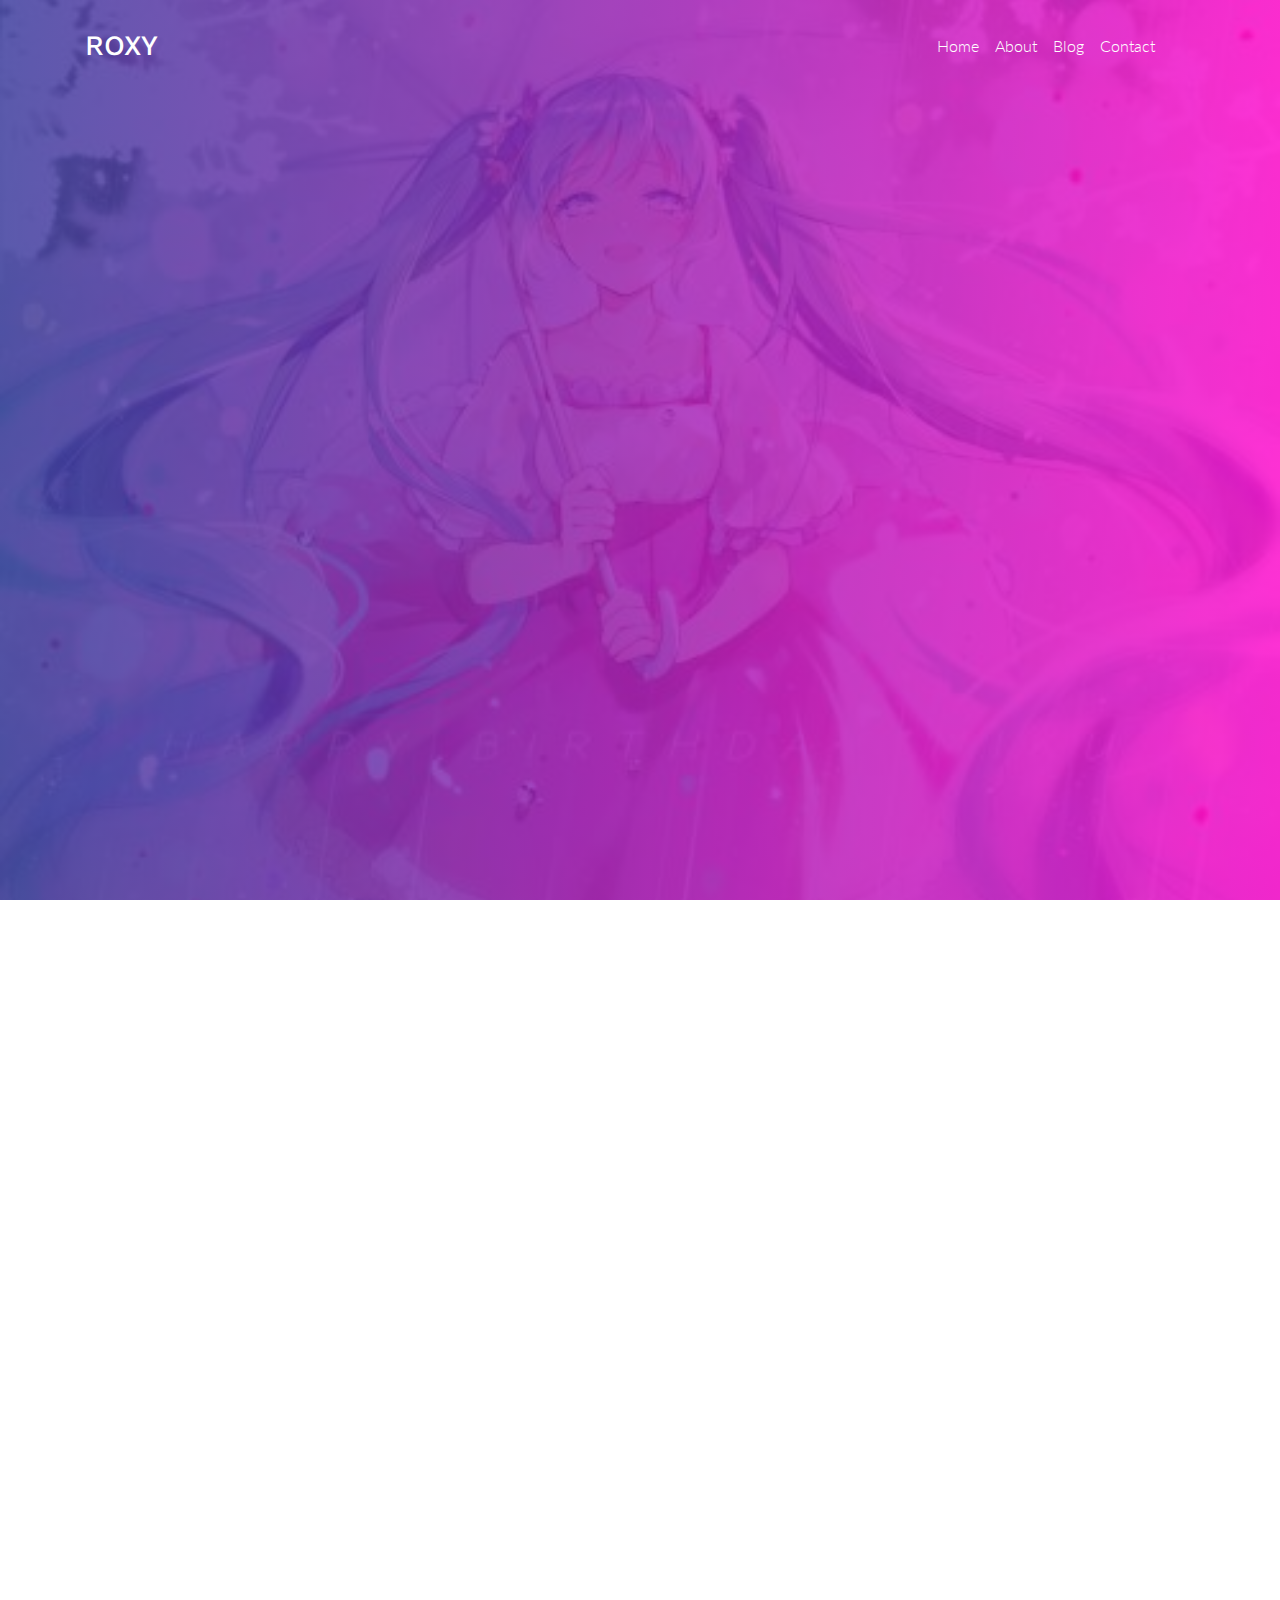
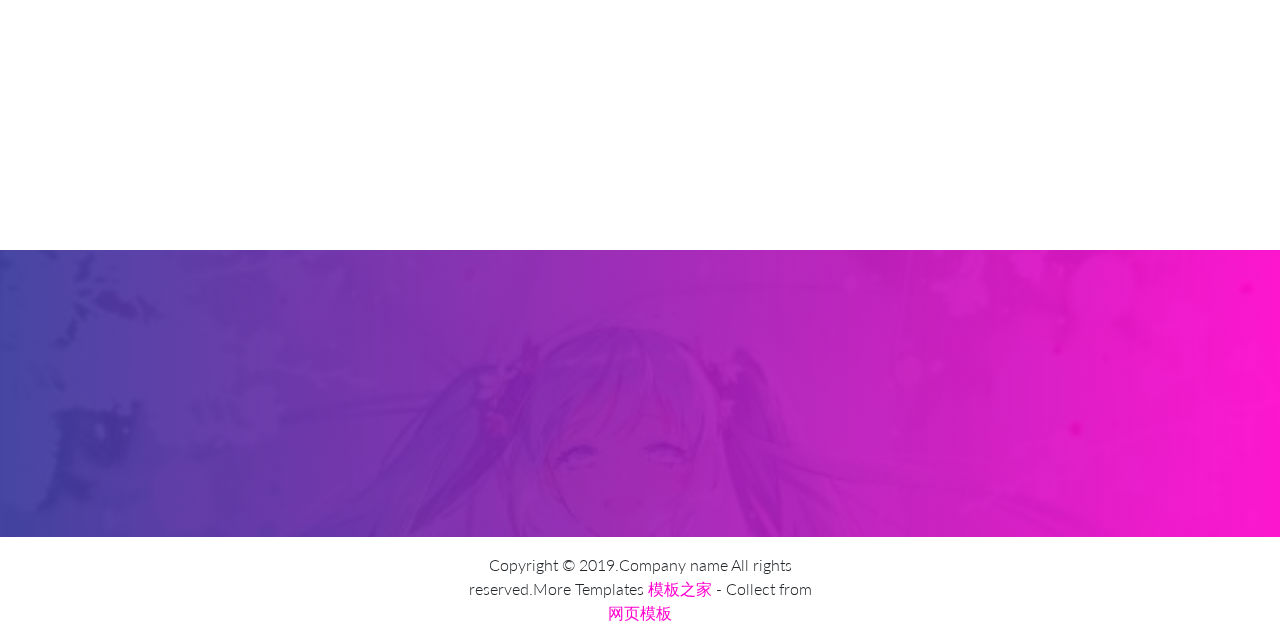
<file: about.html>
<!DOCTYPE html>
<html lang="en">

<head>
    <meta charset="utf-8">
    <meta http-equiv="X-UA-Compatible" content="IE=edge">
    <title></title>
    <meta name="description" content="Roxy">
    <meta name="viewport" content="width=device-width, initial-scale=1, shrink-to-fit=no">

    <!-- External CSS -->
    <link rel="stylesheet" href="vendor/bootstrap/bootstrap.min.css">
    <link rel="stylesheet" href="vendor/select2/select2.min.css">
    <link rel="stylesheet" href="vendor/owlcarousel/owl.carousel.min.css">
    <link rel="stylesheet" href="vendor/lightcase/lightcase.css">
     <link rel="stylesheet" href="css/aos.css" />

    <!-- Fonts -->
    <link href="https://fonts.googleapis.com/css?family=Lato:300,400|Work+Sans:300,400,700" rel="stylesheet">

    <!-- CSS -->
    <link rel="stylesheet" href="css/style.min.css">
    <link rel="stylesheet" href="https://cdn.linearicons.com/free/1.0.0/icon-font.min.css">
    <link rel="stylesheet" href="https://use.fontawesome.com/releases/v5.8.1/css/all.css" integrity="sha384-50oBUHEmvpQ+1lW4y57PTFmhCaXp0ML5d60M1M7uH2+nqUivzIebhndOJK28anvf" crossorigin="anonymous">

    <!-- Modernizr JS for IE8 support of HTML5 elements and media queries -->
    <script src="js/modernizr.js"></script>

</head>
<body data-spy="scroll" data-target="#navbar" class="static-layout">
	<div id="side-nav" class="sidenav">
	<a href="javascript:void(0)" id="side-nav-close">&times;</a>
	
	<div class="sidenav-content">
		<p>
			Kuncen WB1, Wirobrajan 10010, DIY
		</p>
		<p>
			<span class="fs-16 primary-color">(+68) 120034509</span>
		</p>
		<p>info@yourdomain.com</p>
	</div>
</div>	<div id="side-search" class="sidenav">
	<a href="javascript:void(0)" id="side-search-close">&times;</a>
	<div class="sidenav-content">
		<form action="">

			<div class="input-group md-form form-sm form-2 pl-0">
			  <input class="form-control my-0 py-1 red-border" type="text" placeholder="Search" aria-label="Search">
			  <div class="input-group-append">
			    <button class="input-group-text red lighten-3" id="basic-text1">
			    	<span class="lnr lnr-magnifier"></span>
			    </button>
			  </div>
			</div>

		</form>
	</div>
	
</div>	<nav id="header-navbar" class="navbar navbar-expand-lg py-4">
    <div class="container">
        <a class="navbar-brand d-flex align-items-center text-white" href="/">
            <h3 class="font-weight-bolder mb-0">ROXY</h3>
        </a>
        <button class="navbar-toggler" type="button" data-toggle="collapse" data-target="#navbar-nav-header" aria-controls="navbar-nav-header" aria-expanded="false" aria-label="Toggle navigation">
            <span class="lnr lnr-menu"></span>
        </button>
        <div class="collapse navbar-collapse" id="navbar-nav-header">
            <ul class="navbar-nav ml-auto">
                <li class="nav-item">
                    <a class="nav-link" href="/">Home</a>
                </li>
                <li class="nav-item">
                    <a class="nav-link" href="about.html">About</a>
                </li>
                <li class="nav-item">
                    <a class="nav-link" href="blog.html">Blog</a>
                </li>
                <li class="nav-item">
                    <a class="nav-link" href="contact.html">Contact</a>
                </li>
                <li class="nav-item">
                    <a id="side-search-open" class="nav-link" href="#">
                        <span class="lnr lnr-magnifier"></span>
                    </a>
                </li>
                 <li class="nav-item only-desktop">
                    <a class="nav-link" id="side-nav-open" href="#">
                        <span class="lnr lnr-menu"></span>
                    </a>
                </li>
            </ul>
        </div>
    </div>
</nav>

<div id="side-nav" class="sidenav">
	<a href="javascript:void(0)" id="side-nav-close">&times;</a>
	
	<div class="sidenav-content">
		<p>
			Kuncen WB1, Wirobrajan 10010, DIY
		</p>
		<p>
			<span class="fs-16 primary-color">(+68) 120034509</span>
		</p>
		<p>info@yourdomain.com</p>
	</div>
</div><div id="side-search" class="sidenav">
	<a href="javascript:void(0)" id="side-search-close">&times;</a>
	<div class="sidenav-content">
		<form action="">

			<div class="input-group md-form form-sm form-2 pl-0">
			  <input class="form-control my-0 py-1 red-border" type="text" placeholder="Search" aria-label="Search">
			  <div class="input-group-append">
			    <button class="input-group-text red lighten-3" id="basic-text1">
			    	<span class="lnr lnr-magnifier"></span>
			    </button>
			  </div>
			</div>

		</form>
	</div>
	
</div>	<div class="jumbotron jumbotron-single d-flex align-items-center" style="background-image: url(img/bg.jpg)">
  <div class="container text-center">
    <h1 class="display-2 mb-4">About</h1>
  </div>
</div>	<section id="who-we-are" class="bg-white">
    <div class="container">
        <div class="section-content">
            <div class="title-wrap" data-aos="fade-up">
                <h2 class="section-title">The easiest way <br>to build<b> websites online</b></h2>
                <p class="section-sub-title">Praesent commodo cursus magna, vel scelerisque nisl consectetur et. Nulla vitae elit libero, a <br> pharetra augue. Donec id elit non mi porta gravida at eget metus.</p>
            </div>
            
            <div class="row text-center">
                <div class="col-md-4 col-sm-6" data-aos="fade-up">
                    <img class="rounded-circle" src="img/icons/animat-checkmark.gif" alt="Generic placeholder image" width="140" height="140">
                    <h5 class="mb-4">Simple and Clean</h5>
                    <p>Donec sed odio dui. Etiam porta sem malesuada magna mollis euismod. Nullam id dolor id nibh ultricies vehicula ut id elit.</p>
                    <p><a class="btn btn-link" href="#" role="button">View details</a></p>
                </div>
                <!-- /.col-md-4 col-sm-6  -->
                <div class="col-md-4 col-sm-6" data-aos="fade-up" data-aos-delay="200">
                    <img class="rounded-circle" src="img/icons/animat-customize.gif" alt="Generic placeholder image" width="140" height="140">
                    <h5 class="mb-4">Easy to Customize</h5>
                    <p>Duis mollis, est non commodo luctus, nisi erat porttitor ligula, eget lacinia odio sem nec elit. Vestibulum id ligula porta felis.</p>
                    <p><a class="btn btn-link" href="#" role="button">View details</a></p>
                </div>
                <!-- /.col-md-4 col-sm-6  -->
                <div class="col-md-4 col-sm-6" data-aos="fade-up" data-aos-delay="400">
                    <img class="rounded-circle" src="img/icons/animat-responsive.gif" alt="Generic placeholder image" width="140" height="140">
                    <h5 class="mb-4">Fully Responsive</h5>
                    <p>Donec sed odio dui. Cras justo odio, dapibus ac facilisis in, egestas eget quam. Vestibulum id ligula porta felis euismod semper. </p>
                    <p><a class="btn btn-link" href="#" role="button">View details</a></p>
                </div>
                <!-- /.col-md-4 col-sm-6  -->
            </div>
            <!-- /.row -->
        </div>
    </div>
</section>	<section id="skills" class="bg-white">
    <div class="container">
        <div class="section-content pt-0">
            
            <div class="row">
                <div class="col-md-6" data-aos="fade-right">
                    <!-- Skill Item -->
                    <div class="skill-item">
                        <div class="d-flex justify-content-between">
                             <p>HTML5</p>
                            <p class="text-muted">90%</p>
                        </div>
                        <div class="progress" data-percent="90%">
                            <div class="progress-bar" role="progressbar" aria-valuenow="90" aria-valuemin="0" aria-valuemax="100" style="width: 0"></div>
                        </div>
                    </div>
                    <!-- End Skill Item -->
                    <!-- Skill Item -->
                    <div class="skill-item">
                        <div class="d-flex justify-content-between">
                            <p>CSS3</p>
                            <p class="text-muted">85%</p>
                        </div>
                         <div class="progress" data-percent="85%">
                            <div class="progress-bar" role="progressbar" aria-valuenow="85" aria-valuemin="0" aria-valuemax="100" style="width: 0"></div>
                        </div>
                    </div>
                    <!-- End Skill Item -->
                    <!-- Skill Item -->
                    <div class="skill-item">
                        <div class="d-flex justify-content-between">
                            <p>JQUERY</p>
                            <p class="text-muted">73%</p>
                        </div>
                         <div class="progress" data-percent="73%">
                            <div class="progress-bar" role="progressbar" aria-valuenow="73" aria-valuemin="0" aria-valuemax="100" style="width: 0"></div>
                        </div>
                    </div>
                    <!-- End Skill Item -->
                </div>
                <div class="col-md-6" data-aos="fade-left">
                    <!-- Skill Item -->
                    <div class="skill-item">
                        <div class="d-flex justify-content-between">
                            <p>Adobe Photoshop</p>
                            <p class="text-muted">80%</p>
                        </div>
                         <div class="progress" data-percent="80%">
                            <div class="progress-bar" role="progressbar" aria-valuenow="80" aria-valuemin="0" aria-valuemax="100" style="width: 0"></div>
                        </div>
                    </div>
                    <!-- End Skill Item -->
                    <!-- Skill Item -->
                    <div class="skill-item">
                        <div class="d-flex justify-content-between">
                            <p>Adobe Illustrator</p>
                            <p class="text-muted">60%</p>
                        </div>
                         <div class="progress" data-percent="60%">
                            <div class="progress-bar" role="progressbar" aria-valuenow="60" aria-valuemin="0" aria-valuemax="100" style="width: 0"></div>
                        </div>
                    </div>
                    <!-- End Skill Item -->
                    <!-- Skill Item -->
                    <div class="skill-item">
                        <div class="d-flex justify-content-between">
                            <p>Wordpress</p>
                            <p class="text-muted">55%</p>
                        </div>
                         <div class="progress" data-percent="55%">
                            <div class="progress-bar" role="progressbar" aria-valuenow="55" aria-valuemin="0" aria-valuemax="100" style="width: 0"></div>
                        </div>
                    </div>
                    <!-- End Skill Item -->
                </div>
            </div>
        </div>
    </div>
</section>	<!-- Features Section-->
<section id="cta" class="bg-fixed overlay" style="background-image: url(img/bg.jpg);">
    <div class="container">
        <div class="section-content" data-aos="fade-up">
            <div class="row">
                <div class="col-md-12 text-center">
                    <h2 class="mb-2">Make a beautiful website, or million of them</h2>
                    <p>Lorem ipsum dolor sit amet, consectetur adipisicing elit. Aperiam, veritatis qui eligendi delectus quia fuga!</p>
                    <a class="btn btn-outline-primary btn-lg">FEATURES</a>
                </div>
            </div>
        </div>
    </div>
</section>
<!-- End of Features Section--></div>
<footer class="mastfoot my-3">
    <div class="inner container">
         <div class="row">
         	<div class="col-lg-4 col-md-12 d-flex align-items-center">
         		
         	</div>
         	<div class="col-lg-4 col-md-12 d-flex align-items-center">
         		<p class="mx-auto text-center mb-0">Copyright &copy; 2019.Company name All rights reserved.More Templates <a href="http://www.cssmoban.com/" target="_blank" title="模板之家">模板之家</a> - Collect from <a href="http://www.cssmoban.com/" title="网页模板" target="_blank">网页模板</a></p>
         	</div>
           
            <div class="col-lg-4 col-md-12">
            	<nav class="nav nav-mastfoot justify-content-center">
	                <a class="nav-link" href="#">
	                	<i class="fab fa-facebook-f"></i>
	                </a>
	                <a class="nav-link" href="#">
	                	<i class="fab fa-twitter"></i>
	                </a>
	                <a class="nav-link" href="#">
	                	<i class="fab fa-instagram"></i>
	                </a>
	                <a class="nav-link" href="#">
	                	<i class="fab fa-linkedin"></i>
	                </a>
	                <a class="nav-link" href="#">
	                	<i class="fab fa-youtube"></i>
	                </a>
	            </nav>
            </div>
            
        </div>
    </div>
</footer>	<!-- External JS -->
	<script type="text/javascript" src="js/jquery-1.8.3.min.js"></script>
	<script src="vendor/bootstrap/popper.min.js"></script>
	<script src="vendor/bootstrap/bootstrap.min.js"></script>
	<script src="vendor/select2/select2.min.js "></script>
	<script src="vendor/owlcarousel/owl.carousel.min.js"></script>
	<script src="vendor/stellar/jquery.stellar.js" type="text/javascript" charset="utf-8"></script>
	<script src="vendor/isotope/isotope.min.js"></script>
	<script src="vendor/lightcase/lightcase.js"></script>
	<script src="vendor/waypoints/waypoint.min.js"></script>
	 <script src="js/aos.js"></script>
	 
	<!-- Main JS -->
	<script src="js/app.min.js "></script>
	<script src="//localhost:35729/livereload.js"></script>
</body>
</html>
</file>
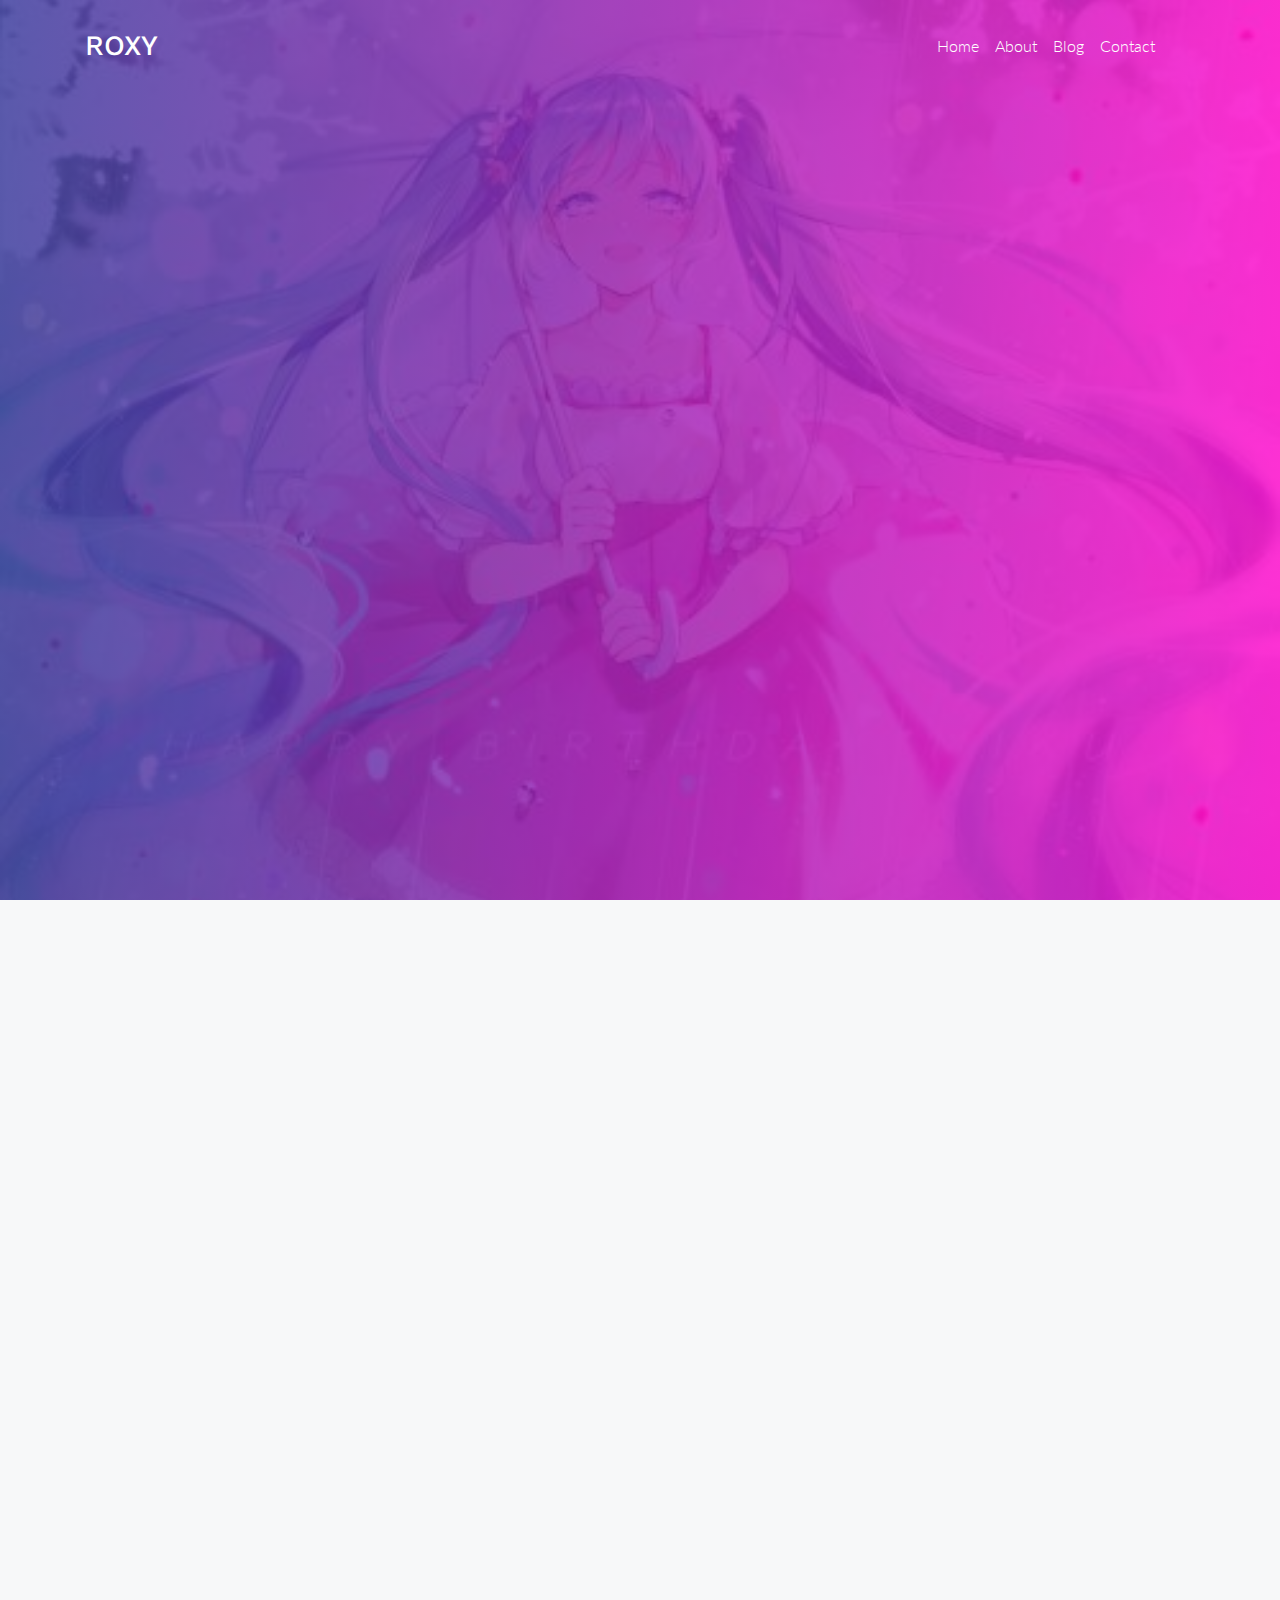
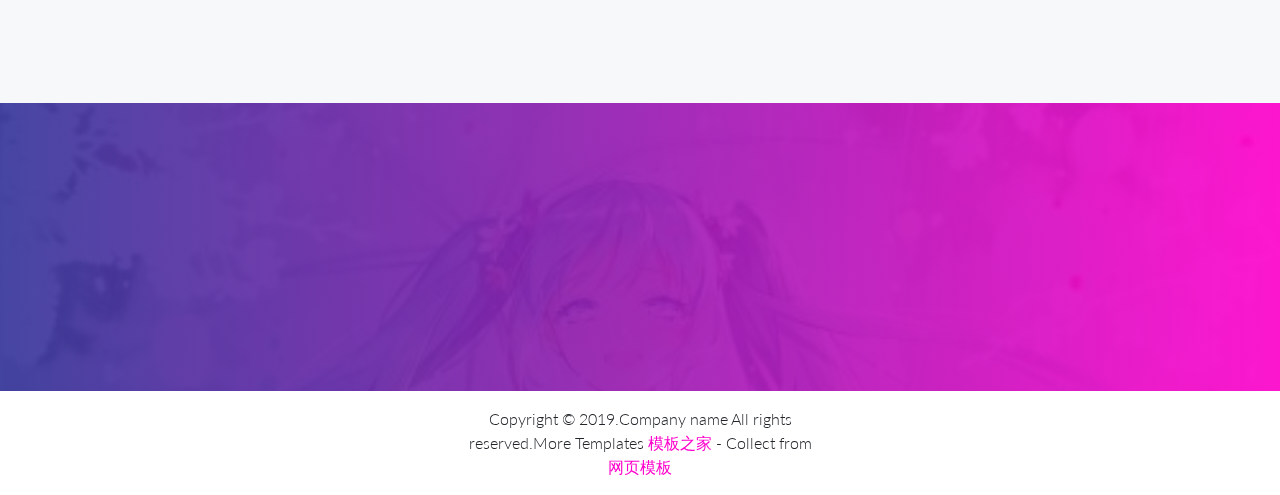
<file: blog.html>
<!DOCTYPE html>
<html lang="en">

<head>
    <meta charset="utf-8">
    <meta http-equiv="X-UA-Compatible" content="IE=edge">
    <title></title>
    <meta name="description" content="Roxy">
    <meta name="viewport" content="width=device-width, initial-scale=1, shrink-to-fit=no">

    <!-- External CSS -->
    <link rel="stylesheet" href="vendor/bootstrap/bootstrap.min.css">
    <link rel="stylesheet" href="vendor/select2/select2.min.css">
    <link rel="stylesheet" href="vendor/owlcarousel/owl.carousel.min.css">
    <link rel="stylesheet" href="vendor/lightcase/lightcase.css">
     <link rel="stylesheet" href="css/aos.css" />

    <!-- Fonts -->
    <link href="https://fonts.googleapis.com/css?family=Lato:300,400|Work+Sans:300,400,700" rel="stylesheet">

    <!-- CSS -->
    <link rel="stylesheet" href="css/style.min.css">
    <link rel="stylesheet" href="https://cdn.linearicons.com/free/1.0.0/icon-font.min.css">
    <link rel="stylesheet" href="https://use.fontawesome.com/releases/v5.8.1/css/all.css" integrity="sha384-50oBUHEmvpQ+1lW4y57PTFmhCaXp0ML5d60M1M7uH2+nqUivzIebhndOJK28anvf" crossorigin="anonymous">

    <!-- Modernizr JS for IE8 support of HTML5 elements and media queries -->
    <script src="js/modernizr.js"></script>

</head>
<body data-spy="scroll" data-target="#navbar" class="static-layout">
	<div id="side-nav" class="sidenav">
	<a href="javascript:void(0)" id="side-nav-close">&times;</a>
	
	<div class="sidenav-content">
		<p>
			Kuncen WB1, Wirobrajan 10010, DIY
		</p>
		<p>
			<span class="fs-16 primary-color">(+68) 120034509</span>
		</p>
		<p>info@yourdomain.com</p>
	</div>
</div>	<div id="side-search" class="sidenav">
	<a href="javascript:void(0)" id="side-search-close">&times;</a>
	<div class="sidenav-content">
		<form action="">

			<div class="input-group md-form form-sm form-2 pl-0">
			  <input class="form-control my-0 py-1 red-border" type="text" placeholder="Search" aria-label="Search">
			  <div class="input-group-append">
			    <button class="input-group-text red lighten-3" id="basic-text1">
			    	<span class="lnr lnr-magnifier"></span>
			    </button>
			  </div>
			</div>

		</form>
	</div>
	
</div>	<nav id="header-navbar" class="navbar navbar-expand-lg py-4">
    <div class="container">
        <a class="navbar-brand d-flex align-items-center text-white" href="/">
            <h3 class="font-weight-bolder mb-0">ROXY</h3>
        </a>
        <button class="navbar-toggler" type="button" data-toggle="collapse" data-target="#navbar-nav-header" aria-controls="navbar-nav-header" aria-expanded="false" aria-label="Toggle navigation">
            <span class="lnr lnr-menu"></span>
        </button>
        <div class="collapse navbar-collapse" id="navbar-nav-header">
            <ul class="navbar-nav ml-auto">
                <li class="nav-item">
                    <a class="nav-link" href="/">Home</a>
                </li>
                <li class="nav-item">
                    <a class="nav-link" href="about.html">About</a>
                </li>
                <li class="nav-item">
                    <a class="nav-link" href="blog.html">Blog</a>
                </li>
                <li class="nav-item">
                    <a class="nav-link" href="contact.html">Contact</a>
                </li>
                <li class="nav-item">
                    <a id="side-search-open" class="nav-link" href="#">
                        <span class="lnr lnr-magnifier"></span>
                    </a>
                </li>
                 <li class="nav-item only-desktop">
                    <a class="nav-link" id="side-nav-open" href="#">
                        <span class="lnr lnr-menu"></span>
                    </a>
                </li>
            </ul>
        </div>
    </div>
</nav>

<div id="side-nav" class="sidenav">
	<a href="javascript:void(0)" id="side-nav-close">&times;</a>
	
	<div class="sidenav-content">
		<p>
			Kuncen WB1, Wirobrajan 10010, DIY
		</p>
		<p>
			<span class="fs-16 primary-color">(+68) 120034509</span>
		</p>
		<p>info@yourdomain.com</p>
	</div>
</div><div id="side-search" class="sidenav">
	<a href="javascript:void(0)" id="side-search-close">&times;</a>
	<div class="sidenav-content">
		<form action="">

			<div class="input-group md-form form-sm form-2 pl-0">
			  <input class="form-control my-0 py-1 red-border" type="text" placeholder="Search" aria-label="Search">
			  <div class="input-group-append">
			    <button class="input-group-text red lighten-3" id="basic-text1">
			    	<span class="lnr lnr-magnifier"></span>
			    </button>
			  </div>
			</div>

		</form>
	</div>
	
</div>	<div class="jumbotron jumbotron-single d-flex align-items-center" style="background-image: url(img/bg.jpg)">
  <div class="container text-center">
    <h1 class="display-2 mb-4">Blog</h1>
  </div>
</div>	<!-- Blog Section -->
<section id="blog" class="bg-grey">
    <div class="container">
        <div class="section-content">
            <div class="title-wrap mb-5" data-aos="fade-up">
                <h2 class="section-title">Latest <b>news</b></h2>
                <p class="section-sub-title">Praesent commodo cursus magna, vel scelerisque nisl consectetur et.</p>
            </div>
            <div class="row">
                <!-- Blog -->
                <div class="col-md-12 blog-holder">
                    <div class="row">
                        <!-- Blog Item -->
                        <div class="col-md-4 blog-item-wrapper" data-aos="fade-up">
                            <div class="blog-item">
                                <div class="blog-img">
                                    <a href="single.html"><img src="img/blog-1.jpg" alt=""></a>
                                </div>
                                <div class="blog-text">
                                    <div class="blog-tag">
                                        <a href="#"><h6><small>CODE</small></h6></a>
                                    </div>
                                    <div class="blog-title">
                                        <a href="single.html"><h4>Amazing Blog Title</h4></a>
                                    </div>
                                    <div class="blog-meta">
                                        <p class="blog-date">30 May 2016</p> /
                                        <p class="blog-comment"><a href="">23 Comments</a></p>
                                    </div>
                                    <div class="blog-desc">
                                        <p>Lorem ipsum dolor sit amet con sectetur adipiscing elit sed do eiu smod tempor incididunt ut labore et dolore magna aliqua.</p>
                                    </div>
                                    <div class="blog-author">
                                        <p>by John Doe</p>
                                    </div>
                                    <div class="blog-share-wrapper">
                                        <a class="blog-share" href="google.com">
                                            <i class="fab fa-facebook-square"></i>
                                        </a>
                                        <a class="blog-share" href="google.com">
                                            <i class="fab fa-twitter-square"></i>
                                        </a>
                                    </div>
                                </div>
                            </div>
                        </div>
                        <!-- End of Blog Item -->
                        <!-- Blog Item -->
                        <div class="col-md-4 blog-item-wrapper" data-aos="fade-up" data-aos-delay="200">
                            <div class="blog-item">
                                <div class="blog-img">
                                    <a href="#"><img src="img/blog-2.jpg" alt=""></a>
                                </div>
                                <div class="blog-text">
                                    <div class="blog-tag">
                                        <a href="#"><h6><small>SPORTS</small></h6></a>
                                    </div>
                                    <div class="blog-title">
                                        <a href="#"><h4>Amazing Blog Title</h4></a>
                                    </div>
                                    <div class="blog-meta">
                                        <p class="blog-date">30 May 2016</p> /
                                        <p class="blog-comment"><a href="">23 Comments</a></p>
                                    </div>
                                    <div class="blog-desc">
                                        <p>Lorem ipsum dolor sit amet con sectetur adipiscing elit sed do eiu smod tempor incididunt ut labore et dolore magna aliqua.</p>
                                    </div>
                                    <div class="blog-author">
                                        <p>by John Doe</p>
                                    </div>
                                    <div class="blog-share-wrapper">
                                        <a class="blog-share" href="google.com">
                                            <i class="fab fa-facebook-square"></i>
                                        </a>
                                        <a class="blog-share" href="google.com">
                                            <i class="fab fa-twitter-square"></i>
                                        </a>
                                    </div>
                                </div>
                            </div>
                        </div>
                        <!-- End of Blog Item -->
                        <!-- Blog Item -->
                        <div class="col-md-4 blog-item-wrapper" data-aos="fade-up" data-aos-delay="400">
                            <div class="blog-item">
                                <div class="blog-img">
                                    <a href="#"><img src="img/blog-3.jpg" alt=""></a>
                                </div>
                                <div class="blog-text">
                                    <div class="blog-tag">
                                        <a href="#"><h6><small>ECONOMY</small></h6></a>
                                    </div>
                                    <div class="blog-title">
                                        <a href="#"><h4>Amazing Blog Title</h4></a>
                                    </div>
                                    <div class="blog-meta">
                                        <p class="blog-date">30 May 2016</p> /
                                        <p class="blog-comment"><a href="">23 Comments</a></p>
                                    </div>
                                    <div class="blog-desc">
                                        <p>Lorem ipsum dolor sit amet con sectetur adipiscing elit sed do eiu smod tempor incididunt ut labore et dolore magna aliqua.</p>
                                    </div>
                                    <div class="blog-author">
                                        <p>by John Doe</p>
                                    </div>
                                    <div class="blog-share-wrapper">
                                        <a class="blog-share" href="google.com">
                                            <i class="fab fa-facebook-square"></i>
                                        </a>
                                        <a class="blog-share" href="google.com">
                                            <i class="fab fa-twitter-square"></i>
                                        </a>
                                    </div>
                                </div>
                            </div>
                        </div>
                        <!-- End of Blog Item -->
                    </div>
                </div>
                <!-- End of Blog -->
            </div>
        </div>
    </div>
</section>
<!-- End of Blog Section -->	<!-- Features Section-->
<section id="cta" class="bg-fixed overlay" style="background-image: url(img/bg.jpg);">
    <div class="container">
        <div class="section-content" data-aos="fade-up">
            <div class="row">
                <div class="col-md-12 text-center">
                    <h2 class="mb-2">Make a beautiful website, or million of them</h2>
                    <p>Lorem ipsum dolor sit amet, consectetur adipisicing elit. Aperiam, veritatis qui eligendi delectus quia fuga!</p>
                    <a class="btn btn-outline-primary btn-lg">FEATURES</a>
                </div>
            </div>
        </div>
    </div>
</section>
<!-- End of Features Section--></div>
<footer class="mastfoot my-3">
    <div class="inner container">
         <div class="row">
         	<div class="col-lg-4 col-md-12 d-flex align-items-center">
         		
         	</div>
         	<div class="col-lg-4 col-md-12 d-flex align-items-center">
         		<p class="mx-auto text-center mb-0">Copyright &copy; 2019.Company name All rights reserved.More Templates <a href="http://www.cssmoban.com/" target="_blank" title="模板之家">模板之家</a> - Collect from <a href="http://www.cssmoban.com/" title="网页模板" target="_blank">网页模板</a></p>
         	</div>
           
            <div class="col-lg-4 col-md-12">
            	<nav class="nav nav-mastfoot justify-content-center">
	                <a class="nav-link" href="#">
	                	<i class="fab fa-facebook-f"></i>
	                </a>
	                <a class="nav-link" href="#">
	                	<i class="fab fa-twitter"></i>
	                </a>
	                <a class="nav-link" href="#">
	                	<i class="fab fa-instagram"></i>
	                </a>
	                <a class="nav-link" href="#">
	                	<i class="fab fa-linkedin"></i>
	                </a>
	                <a class="nav-link" href="#">
	                	<i class="fab fa-youtube"></i>
	                </a>
	            </nav>
            </div>
            
        </div>
    </div>
</footer>	<!-- External JS -->
	<script type="text/javascript" src="js/jquery-1.8.3.min.js"></script>
	<script src="vendor/bootstrap/popper.min.js"></script>
	<script src="vendor/bootstrap/bootstrap.min.js"></script>
	<script src="vendor/select2/select2.min.js "></script>
	<script src="vendor/owlcarousel/owl.carousel.min.js"></script>
	<script src="vendor/stellar/jquery.stellar.js" type="text/javascript" charset="utf-8"></script>
	<script src="vendor/isotope/isotope.min.js"></script>
	<script src="vendor/lightcase/lightcase.js"></script>
	<script src="vendor/waypoints/waypoint.min.js"></script>
	 <script src="js/aos.js"></script>
	 
	<!-- Main JS -->
	<script src="js/app.min.js "></script>
	<script src="//localhost:35729/livereload.js"></script>
</body>
</html>
</file>
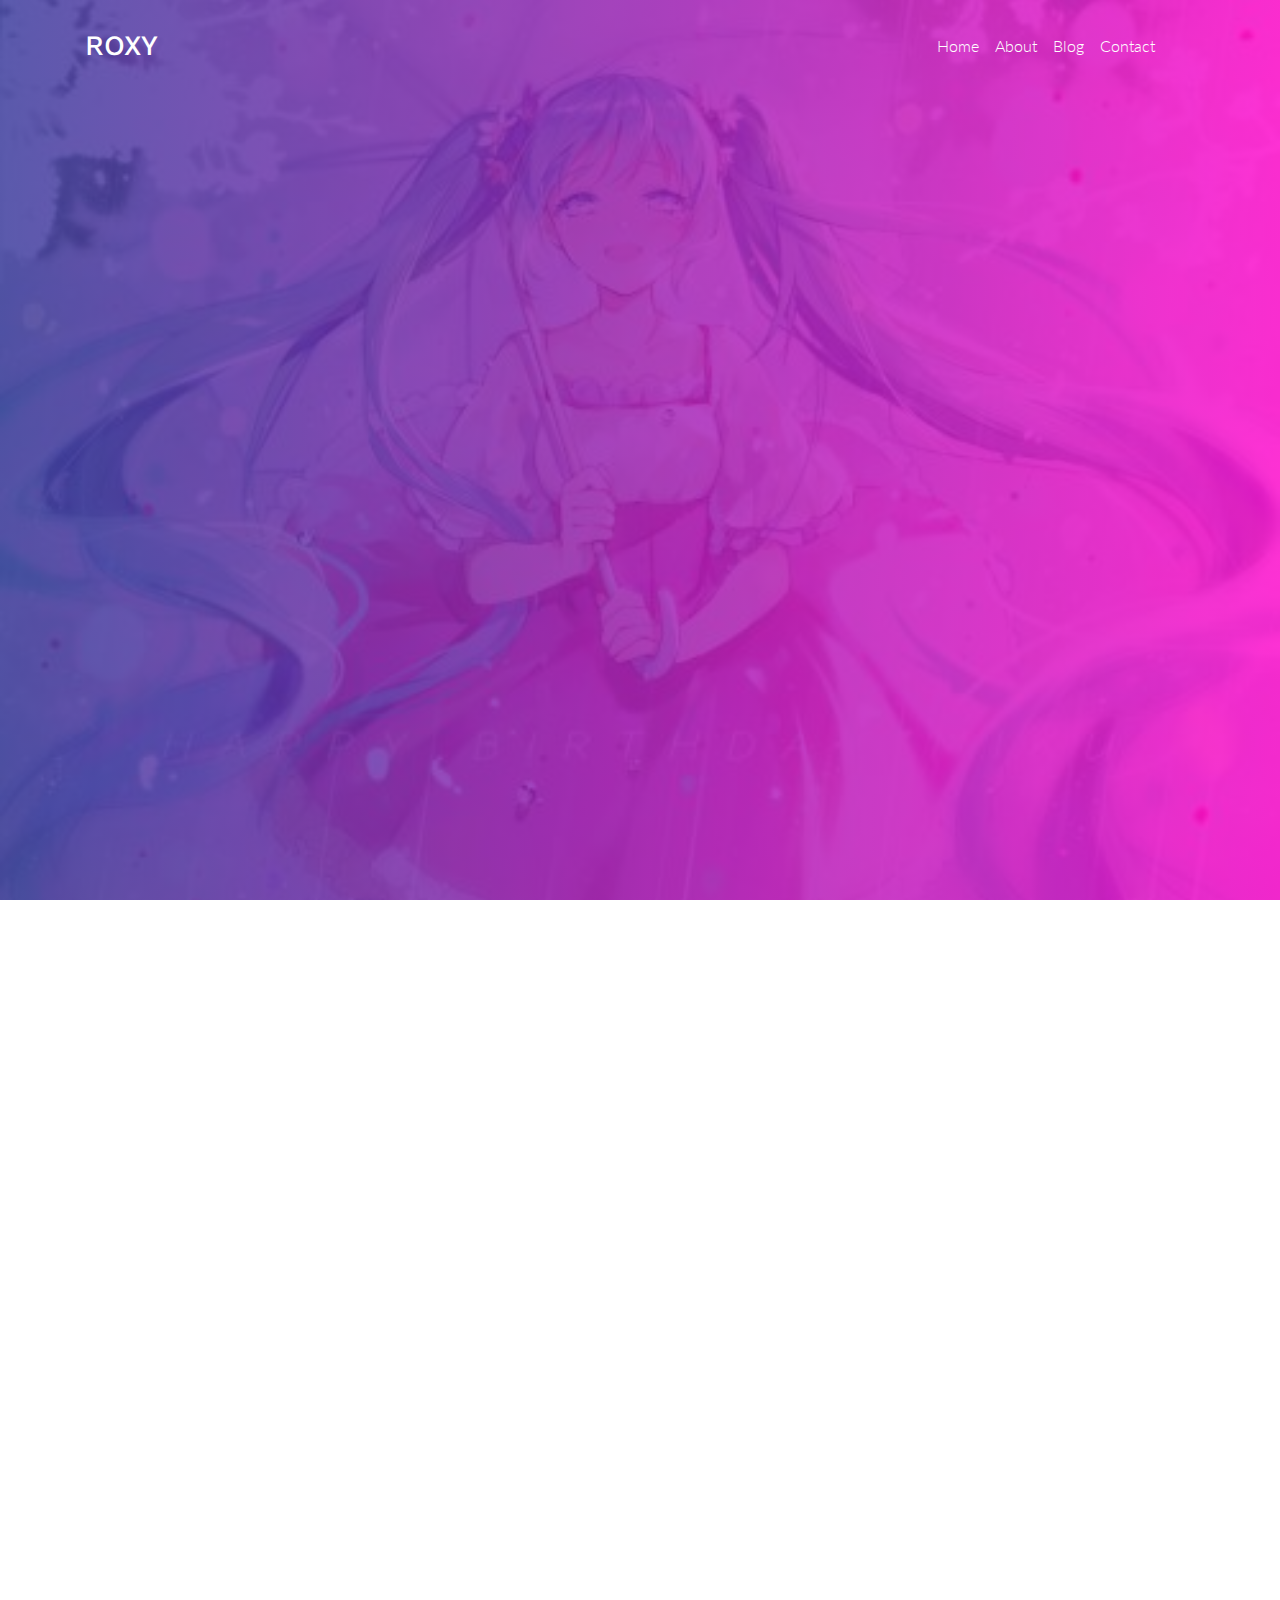
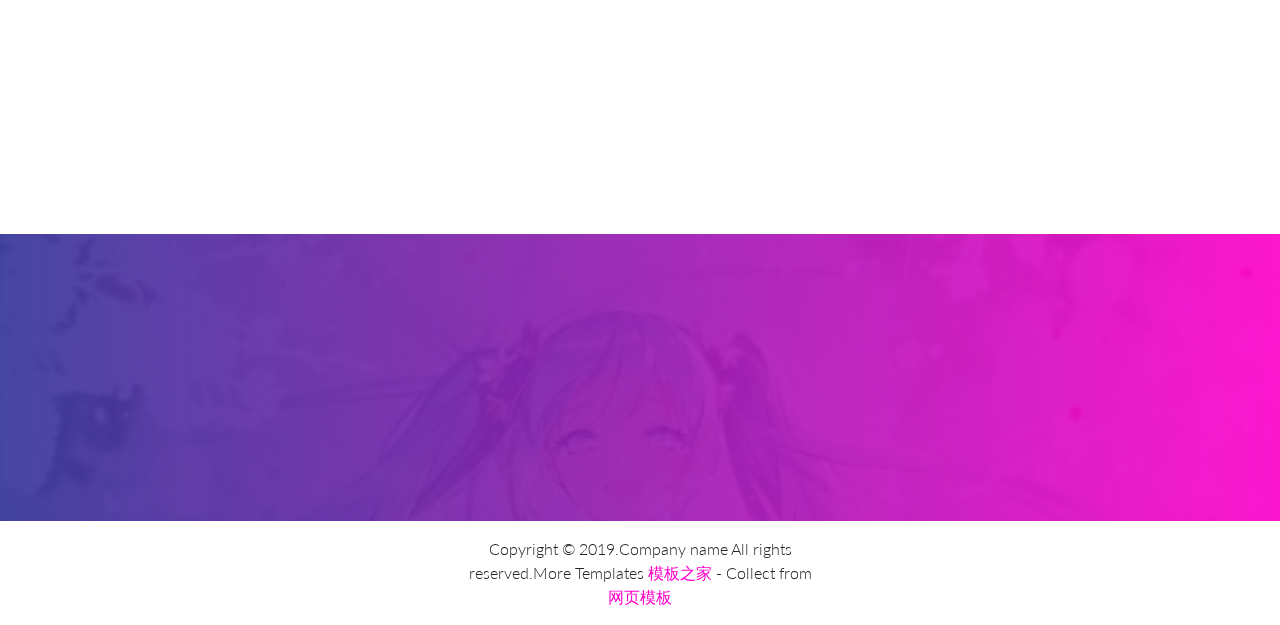
<file: contact.html>
<!DOCTYPE html>
<html lang="en">

<head>
    <meta charset="utf-8">
    <meta http-equiv="X-UA-Compatible" content="IE=edge">
    <title></title>
    <meta name="description" content="Roxy">
    <meta name="viewport" content="width=device-width, initial-scale=1, shrink-to-fit=no">

    <!-- External CSS -->
    <link rel="stylesheet" href="vendor/bootstrap/bootstrap.min.css">
    <link rel="stylesheet" href="vendor/select2/select2.min.css">
    <link rel="stylesheet" href="vendor/owlcarousel/owl.carousel.min.css">
    <link rel="stylesheet" href="vendor/lightcase/lightcase.css">
     <link rel="stylesheet" href="css/aos.css" />

    <!-- Fonts -->
    <link href="https://fonts.googleapis.com/css?family=Lato:300,400|Work+Sans:300,400,700" rel="stylesheet">

    <!-- CSS -->
    <link rel="stylesheet" href="css/style.min.css">
    <link rel="stylesheet" href="https://cdn.linearicons.com/free/1.0.0/icon-font.min.css">
    <link rel="stylesheet" href="https://use.fontawesome.com/releases/v5.8.1/css/all.css" integrity="sha384-50oBUHEmvpQ+1lW4y57PTFmhCaXp0ML5d60M1M7uH2+nqUivzIebhndOJK28anvf" crossorigin="anonymous">

    <!-- Modernizr JS for IE8 support of HTML5 elements and media queries -->
    <script src="js/modernizr.js"></script>

</head>
<body data-spy="scroll" data-target="#navbar-nav-header" class="static-layout">
	<div class="boxed-page">
		<nav id="header-navbar" class="navbar navbar-expand-lg py-4">
    <div class="container">
        <a class="navbar-brand d-flex align-items-center text-white" href="/">
            <h3 class="font-weight-bolder mb-0">ROXY</h3>
        </a>
        <button class="navbar-toggler" type="button" data-toggle="collapse" data-target="#navbar-nav-header" aria-controls="navbar-nav-header" aria-expanded="false" aria-label="Toggle navigation">
            <span class="lnr lnr-menu"></span>
        </button>
        <div class="collapse navbar-collapse" id="navbar-nav-header">
            <ul class="navbar-nav ml-auto">
                <li class="nav-item">
                    <a class="nav-link" href="/">Home</a>
                </li>
                <li class="nav-item">
                    <a class="nav-link" href="about.html">About</a>
                </li>
                <li class="nav-item">
                    <a class="nav-link" href="blog.html">Blog</a>
                </li>
                <li class="nav-item">
                    <a class="nav-link" href="contact.html">Contact</a>
                </li>
                <li class="nav-item">
                    <a id="side-search-open" class="nav-link" href="#">
                        <span class="lnr lnr-magnifier"></span>
                    </a>
                </li>
                 <li class="nav-item only-desktop">
                    <a class="nav-link" id="side-nav-open" href="#">
                        <span class="lnr lnr-menu"></span>
                    </a>
                </li>
            </ul>
        </div>
    </div>
</nav>

<div id="side-nav" class="sidenav">
	<a href="javascript:void(0)" id="side-nav-close">&times;</a>
	
	<div class="sidenav-content">
		<p>
			Kuncen WB1, Wirobrajan 10010, DIY
		</p>
		<p>
			<span class="fs-16 primary-color">(+68) 120034509</span>
		</p>
		<p>info@yourdomain.com</p>
	</div>
</div><div id="side-search" class="sidenav">
	<a href="javascript:void(0)" id="side-search-close">&times;</a>
	<div class="sidenav-content">
		<form action="">

			<div class="input-group md-form form-sm form-2 pl-0">
			  <input class="form-control my-0 py-1 red-border" type="text" placeholder="Search" aria-label="Search">
			  <div class="input-group-append">
			    <button class="input-group-text red lighten-3" id="basic-text1">
			    	<span class="lnr lnr-magnifier"></span>
			    </button>
			  </div>
			</div>

		</form>
	</div>
	
</div>		<div class="jumbotron jumbotron-single d-flex align-items-center" style="background-image: url(img/bg.jpg)">
  <div class="container text-center">
    <h1 class="display-2 mb-4">Contact Us</h1>
  </div>
</div>		<!-- Contact Form Section -->
<section id="contact-form" class="bg-white">
    <div class="container">
        <div class="section-content">
            <!-- Section Title -->
            <div class="title-wrap" data-aos="fade-up">
                <h2 class="section-title">Get In Touch</h2>
                <p class="section-sub-title">Praesent commodo cursus magna, vel scelerisque nisl consectetur et. <br> pharetra augue. Donec id elit non mi.</p>
            </div>
            <!-- End of Section Title -->
            <div class="row">
                <!-- Contact Form Holder -->
                <div class="col-md-8 offset-md-2 contact-form-holder mt-4" data-aos="fade-up">
                    <form method="post" name="contact-us" action="">
                        <div class="row">
                            <div class="col-md-12 form-group">
                                <input type="text" class="form-control" id="name" name="name" placeholder="Name">
                            </div>
                            <div class="col-md-6 form-group">
                                <input type="text" class="form-control" id="email" name="email" placeholder="Email">
                            </div>
                            <div class="col-md-6 form-group">
                                <input type="number" class="form-control" id="phoneNumber" name="phoneNumber" placeholder="Phone">
                            </div>
                            <div class="col-md-12 form-group">
                                <input type="text" class="form-control" id="websiteUrl" name="websiteUrl" placeholder="Website">
                            </div>
                            <div class="col-md-12 form-group">
                                <textarea class="form-control" id="message" name="message" rows="6" placeholder="Your Message ..."></textarea>
                            </div>
                            <div class="col-md-12 text-center">
                                <button class="btn btn-primary btn-shadow btn-lg" type="submit" name="submit">Send Message</button>
                            </div>
                        </div>
                    </form>
                </div>
                <!-- End of Contact Form Holder -->
            </div>
        </div>
        <div class="section-content pt-0">
            <div class="title-wrap" data-aos="fade-up">
                <h2 class="section-title">Where To Find Us?</h2>
            </div>
            <div class="row text-center mt-4">
                <div class="col-md-3" data-aos="fade-up">
                    <span class="lnr lnr-location fs-40 py-4 d-block"></span>
                    <h5>LOCATION</h5>
                    <p>Yogyakarta</p>
                </div>
                <div class="col-md-3" data-aos="fade-up" data-aos-delay="200">
                    <span class="lnr lnr-clock fs-40 py-4 d-block"></span>
                    <h5>WORKING TIME</h5>
                    <p>Monday - Saturday</p>
                </div>
                <div class="col-md-3" data-aos="fade-up" data-aos-delay="400">
                    <span class="lnr lnr-phone fs-40 py-4 d-block"></span>
                    <h5>CALL US</h5>
                    <p>123-45678</p>
                </div>
                <div class="col-md-3" data-aos="fade-up" data-aos-delay="600">
                    <span class="lnr lnr-phone fs-40 py-4 d-block"></span>
                    <h5>EMAIL</h5>
                    <p>company@gmail.com</p>
                </div>

            </div>
        </div>
    </div>
</section>
<!-- End of Contact Form Section -->		<!-- Features Section-->
<section id="cta" class="bg-fixed overlay" style="background-image: url(img/bg.jpg);">
    <div class="container">
        <div class="section-content" data-aos="fade-up">
            <div class="row">
                <div class="col-md-12 text-center">
                    <h2 class="mb-2">Make a beautiful website, or million of them</h2>
                    <p>Lorem ipsum dolor sit amet, consectetur adipisicing elit. Aperiam, veritatis qui eligendi delectus quia fuga!</p>
                    <a class="btn btn-outline-primary btn-lg">FEATURES</a>
                </div>
            </div>
        </div>
    </div>
</section>
<!-- End of Features Section-->		<footer class="mastfoot my-3">
    <div class="inner container">
         <div class="row">
         	<div class="col-lg-4 col-md-12 d-flex align-items-center">
         		
         	</div>
         	<div class="col-lg-4 col-md-12 d-flex align-items-center">
         		<p class="mx-auto text-center mb-0">Copyright &copy; 2019.Company name All rights reserved.More Templates <a href="http://www.cssmoban.com/" target="_blank" title="模板之家">模板之家</a> - Collect from <a href="http://www.cssmoban.com/" title="网页模板" target="_blank">网页模板</a></p>
         	</div>
           
            <div class="col-lg-4 col-md-12">
            	<nav class="nav nav-mastfoot justify-content-center">
	                <a class="nav-link" href="#">
	                	<i class="fab fa-facebook-f"></i>
	                </a>
	                <a class="nav-link" href="#">
	                	<i class="fab fa-twitter"></i>
	                </a>
	                <a class="nav-link" href="#">
	                	<i class="fab fa-instagram"></i>
	                </a>
	                <a class="nav-link" href="#">
	                	<i class="fab fa-linkedin"></i>
	                </a>
	                <a class="nav-link" href="#">
	                	<i class="fab fa-youtube"></i>
	                </a>
	            </nav>
            </div>
            
        </div>
    </div>
</footer>	</div>
	
</div>
	<!-- External JS -->
	<script type="text/javascript" src="js/jquery-1.8.3.min.js"></script>
	<script src="vendor/bootstrap/popper.min.js"></script>
	<script src="vendor/bootstrap/bootstrap.min.js"></script>
	<script src="vendor/select2/select2.min.js "></script>
	<script src="vendor/owlcarousel/owl.carousel.min.js"></script>
	<script src="vendor/stellar/jquery.stellar.js" type="text/javascript" charset="utf-8"></script>
	<script src="vendor/isotope/isotope.min.js"></script>
	<script src="vendor/lightcase/lightcase.js"></script>
	<script src="vendor/waypoints/waypoint.min.js"></script>
	 <script src="js/aos.js"></script>
	 
	<!-- Main JS -->
	<script src="js/app.min.js "></script>
	<script src="//localhost:35729/livereload.js"></script>
</body>
</html>
</file>
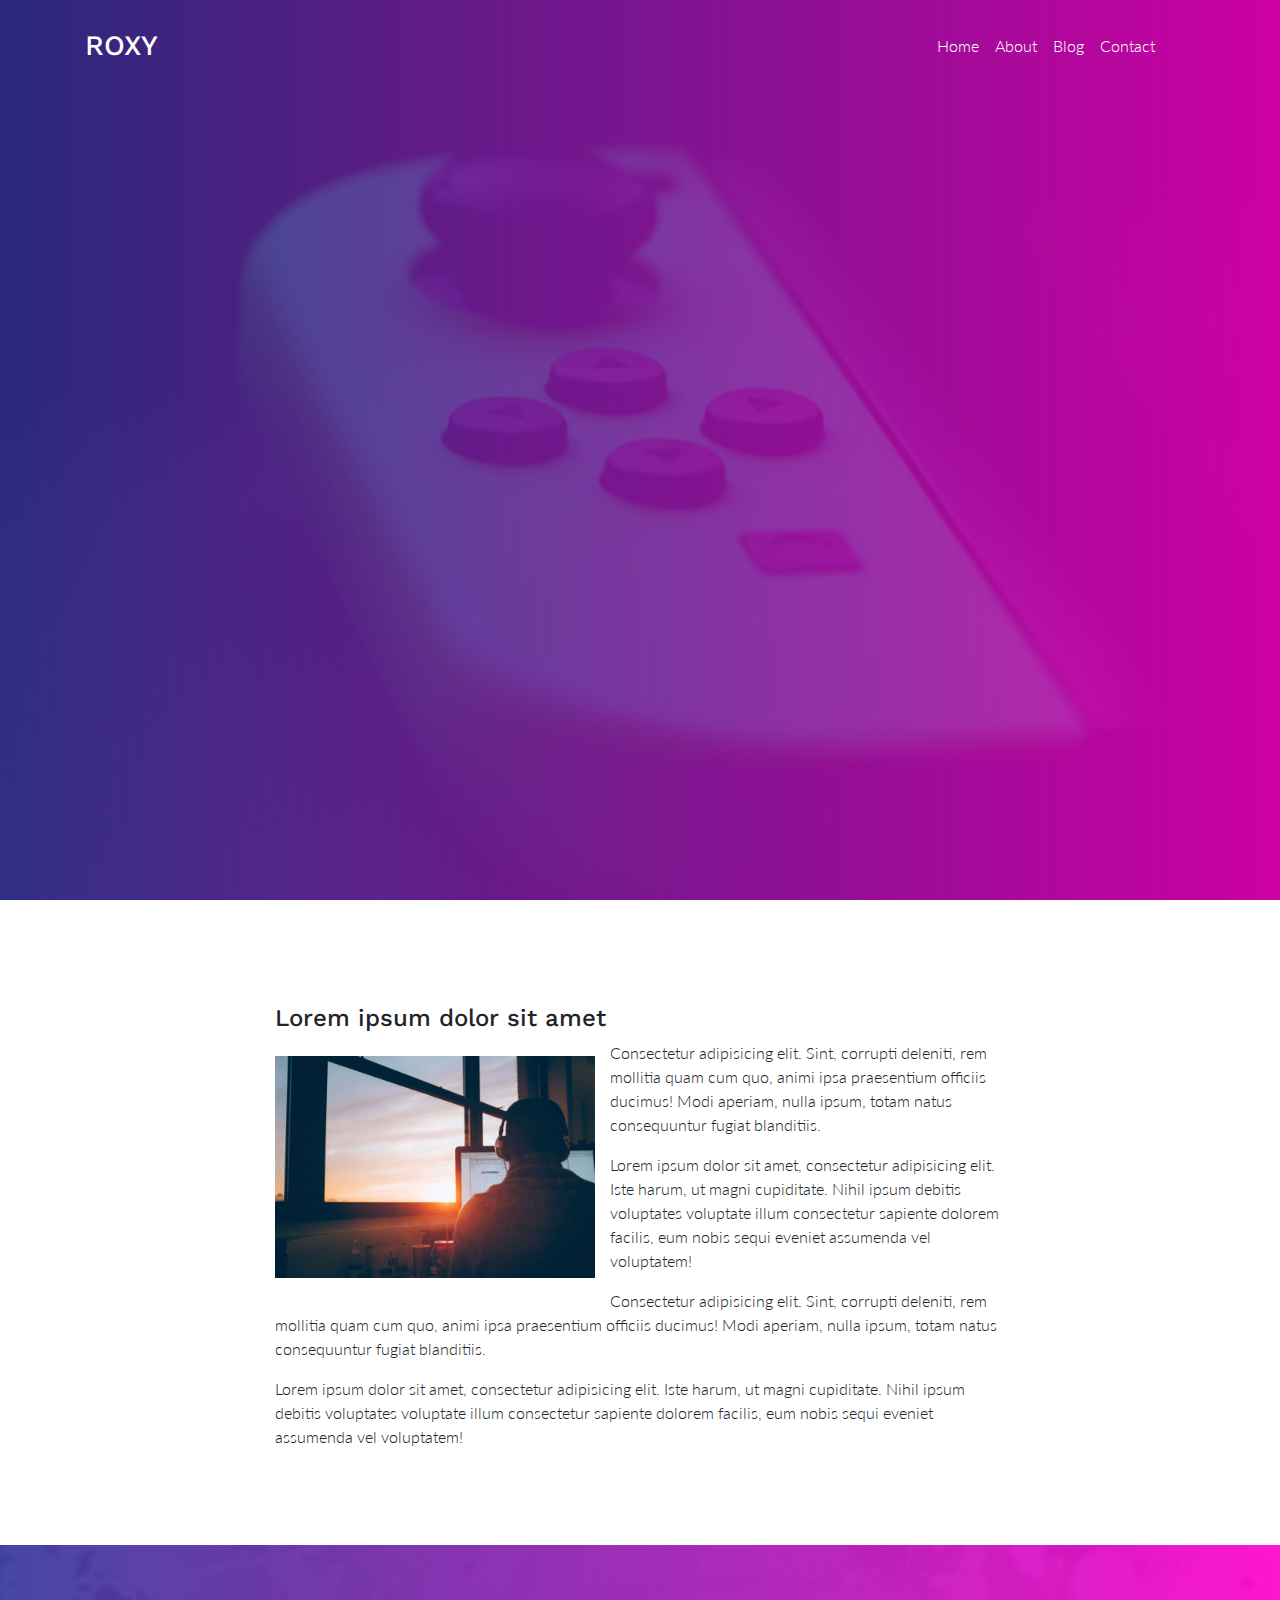
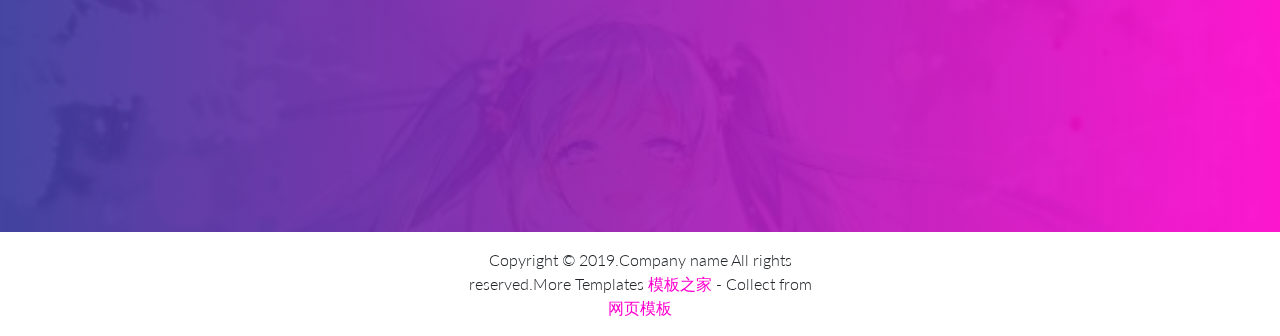
<file: single.html>
<!DOCTYPE html>
<html lang="en">

<head>
    <meta charset="utf-8">
    <meta http-equiv="X-UA-Compatible" content="IE=edge">
    <title></title>
    <meta name="description" content="Roxy">
    <meta name="viewport" content="width=device-width, initial-scale=1, shrink-to-fit=no">

    <!-- External CSS -->
    <link rel="stylesheet" href="vendor/bootstrap/bootstrap.min.css">
    <link rel="stylesheet" href="vendor/select2/select2.min.css">
    <link rel="stylesheet" href="vendor/owlcarousel/owl.carousel.min.css">
    <link rel="stylesheet" href="vendor/lightcase/lightcase.css">
     <link rel="stylesheet" href="css/aos.css" />

    <!-- Fonts -->
    <link href="https://fonts.googleapis.com/css?family=Lato:300,400|Work+Sans:300,400,700" rel="stylesheet">

    <!-- CSS -->
    <link rel="stylesheet" href="css/style.min.css">
    <link rel="stylesheet" href="https://cdn.linearicons.com/free/1.0.0/icon-font.min.css">
    <link rel="stylesheet" href="https://use.fontawesome.com/releases/v5.8.1/css/all.css" integrity="sha384-50oBUHEmvpQ+1lW4y57PTFmhCaXp0ML5d60M1M7uH2+nqUivzIebhndOJK28anvf" crossorigin="anonymous">

    <!-- Modernizr JS for IE8 support of HTML5 elements and media queries -->
    <script src="js/modernizr.js"></script>

</head>
<body data-spy="scroll" data-target="#navbar" class="static-layout">
	<div id="side-nav" class="sidenav">
	<a href="javascript:void(0)" id="side-nav-close">&times;</a>
	
	<div class="sidenav-content">
		<p>
			Kuncen WB1, Wirobrajan 10010, DIY
		</p>
		<p>
			<span class="fs-16 primary-color">(+68) 120034509</span>
		</p>
		<p>info@yourdomain.com</p>
	</div>
</div>	<div id="side-search" class="sidenav">
	<a href="javascript:void(0)" id="side-search-close">&times;</a>
	<div class="sidenav-content">
		<form action="">

			<div class="input-group md-form form-sm form-2 pl-0">
			  <input class="form-control my-0 py-1 red-border" type="text" placeholder="Search" aria-label="Search">
			  <div class="input-group-append">
			    <button class="input-group-text red lighten-3" id="basic-text1">
			    	<span class="lnr lnr-magnifier"></span>
			    </button>
			  </div>
			</div>

		</form>
	</div>
	
</div>	<nav id="header-navbar" class="navbar navbar-expand-lg py-4">
    <div class="container">
        <a class="navbar-brand d-flex align-items-center text-white" href="/">
            <h3 class="font-weight-bolder mb-0">ROXY</h3>
        </a>
        <button class="navbar-toggler" type="button" data-toggle="collapse" data-target="#navbar-nav-header" aria-controls="navbar-nav-header" aria-expanded="false" aria-label="Toggle navigation">
            <span class="lnr lnr-menu"></span>
        </button>
        <div class="collapse navbar-collapse" id="navbar-nav-header">
            <ul class="navbar-nav ml-auto">
                <li class="nav-item">
                    <a class="nav-link" href="/">Home</a>
                </li>
                <li class="nav-item">
                    <a class="nav-link" href="about.html">About</a>
                </li>
                <li class="nav-item">
                    <a class="nav-link" href="blog.html">Blog</a>
                </li>
                <li class="nav-item">
                    <a class="nav-link" href="contact.html">Contact</a>
                </li>
                <li class="nav-item">
                    <a id="side-search-open" class="nav-link" href="#">
                        <span class="lnr lnr-magnifier"></span>
                    </a>
                </li>
                 <li class="nav-item only-desktop">
                    <a class="nav-link" id="side-nav-open" href="#">
                        <span class="lnr lnr-menu"></span>
                    </a>
                </li>
            </ul>
        </div>
    </div>
</nav>

<div id="side-nav" class="sidenav">
	<a href="javascript:void(0)" id="side-nav-close">&times;</a>
	
	<div class="sidenav-content">
		<p>
			Kuncen WB1, Wirobrajan 10010, DIY
		</p>
		<p>
			<span class="fs-16 primary-color">(+68) 120034509</span>
		</p>
		<p>info@yourdomain.com</p>
	</div>
</div><div id="side-search" class="sidenav">
	<a href="javascript:void(0)" id="side-search-close">&times;</a>
	<div class="sidenav-content">
		<form action="">

			<div class="input-group md-form form-sm form-2 pl-0">
			  <input class="form-control my-0 py-1 red-border" type="text" placeholder="Search" aria-label="Search">
			  <div class="input-group-append">
			    <button class="input-group-text red lighten-3" id="basic-text1">
			    	<span class="lnr lnr-magnifier"></span>
			    </button>
			  </div>
			</div>

		</form>
	</div>
	
</div>	<div class="jumbotron jumbotron-single d-flex align-items-center" style="background-image: url(img/blog-1.jpg)">
  <div class="container text-center">
    <h1 class="display-2 mb-4">Single Blog</h1>
  </div>
</div>	<!-- Contact Form Section -->
<section id="single-content" class="bg-white">
    <div class="container">
        <div class="section-content blog-content">
            
            <div class="row">
                <!-- Single Content Holder -->
                <div class="col-md-8 offset-md-2 mt-4">
                    <h4>Lorem ipsum dolor sit amet</h4>
                    <img class="float-left" width="320px" src="img/blog-4.jpg" alt="">
                    <p>Consectetur adipisicing elit. Sint, corrupti deleniti, rem mollitia quam cum quo, animi ipsa praesentium officiis ducimus! Modi aperiam, nulla ipsum, totam natus consequuntur fugiat blanditiis.</p>
                    <p>Lorem ipsum dolor sit amet, consectetur adipisicing elit. Iste harum, ut magni cupiditate. Nihil ipsum debitis voluptates voluptate illum consectetur sapiente dolorem facilis, eum nobis sequi eveniet assumenda vel voluptatem!</p>
                    <p>Consectetur adipisicing elit. Sint, corrupti deleniti, rem mollitia quam cum quo, animi ipsa praesentium officiis ducimus! Modi aperiam, nulla ipsum, totam natus consequuntur fugiat blanditiis.</p>
                    <p>Lorem ipsum dolor sit amet, consectetur adipisicing elit. Iste harum, ut magni cupiditate. Nihil ipsum debitis voluptates voluptate illum consectetur sapiente dolorem facilis, eum nobis sequi eveniet assumenda vel voluptatem!</p>
                </div>
                <!-- End of Contact Form Holder -->
            </div>
        </div>
    </div>
</section>
<!-- End of Contact Form Section -->	<!-- Features Section-->
<section id="cta" class="bg-fixed overlay" style="background-image: url(img/bg.jpg);">
    <div class="container">
        <div class="section-content" data-aos="fade-up">
            <div class="row">
                <div class="col-md-12 text-center">
                    <h2 class="mb-2">Make a beautiful website, or million of them</h2>
                    <p>Lorem ipsum dolor sit amet, consectetur adipisicing elit. Aperiam, veritatis qui eligendi delectus quia fuga!</p>
                    <a class="btn btn-outline-primary btn-lg">FEATURES</a>
                </div>
            </div>
        </div>
    </div>
</section>
<!-- End of Features Section--></div>
<footer class="mastfoot my-3">
    <div class="inner container">
         <div class="row">
         	<div class="col-lg-4 col-md-12 d-flex align-items-center">
         		
         	</div>
         	<div class="col-lg-4 col-md-12 d-flex align-items-center">
         		<p class="mx-auto text-center mb-0">Copyright &copy; 2019.Company name All rights reserved.More Templates <a href="http://www.cssmoban.com/" target="_blank" title="模板之家">模板之家</a> - Collect from <a href="http://www.cssmoban.com/" title="网页模板" target="_blank">网页模板</a></p>
         	</div>
           
            <div class="col-lg-4 col-md-12">
            	<nav class="nav nav-mastfoot justify-content-center">
	                <a class="nav-link" href="#">
	                	<i class="fab fa-facebook-f"></i>
	                </a>
	                <a class="nav-link" href="#">
	                	<i class="fab fa-twitter"></i>
	                </a>
	                <a class="nav-link" href="#">
	                	<i class="fab fa-instagram"></i>
	                </a>
	                <a class="nav-link" href="#">
	                	<i class="fab fa-linkedin"></i>
	                </a>
	                <a class="nav-link" href="#">
	                	<i class="fab fa-youtube"></i>
	                </a>
	            </nav>
            </div>
            
        </div>
    </div>
</footer>	<!-- External JS -->
	<script type="text/javascript" src="js/jquery-1.8.3.min.js"></script>
	<script src="vendor/bootstrap/popper.min.js"></script>
	<script src="vendor/bootstrap/bootstrap.min.js"></script>
	<script src="vendor/select2/select2.min.js "></script>
	<script src="vendor/owlcarousel/owl.carousel.min.js"></script>
	<script src="vendor/stellar/jquery.stellar.js" type="text/javascript" charset="utf-8"></script>
	<script src="vendor/isotope/isotope.min.js"></script>
	<script src="vendor/lightcase/lightcase.js"></script>
	<script src="vendor/waypoints/waypoint.min.js"></script>
	 <script src="js/aos.js"></script>
	 
	<!-- Main JS -->
	<script src="js/app.min.js "></script>
	<script src="//localhost:35729/livereload.js"></script>
</body>
</html>
</file>
<file: vendor/lightcase/lightcase.css>
/**
 * Lightcase - jQuery Plugin
 * The smart and flexible Lightbox Plugin.
 *
 * @author		Cornel Boppart <cornel@bopp-art.com>
 * @copyright	Author
 *
 * @version		2.5.0 (11/03/2018)
 */
/**
 * Lightcase settings
 *
 * Note: Override default settings for your project without touching this source code by simply
 * defining those variables within a SASS map called '$lightcase-custom'.
 *
 * // Example usage
 * $lightcase-custom: (
 *   'breakpoint': 768px
 * );
 */
@font-face {
  font-family: 'lightcase';
  src: url("../fonts/lightcase.eot?55356177");
  src: url("../fonts/lightcase.eot?55356177#iefix") format("embedded-opentype"), url("../fonts/lightcase.woff?55356177") format("woff"), url("../fonts/lightcase.ttf?55356177") format("truetype"), url("../fonts/lightcase.svg?55356177#lightcase") format("svg");
  font-weight: normal;
  font-style: normal;
}
/* line 12, ../scss/components/fonts/_font-lightcase.scss */
[class*='lightcase-icon-']:before {
  font-family: 'lightcase', sans-serif;
  font-style: normal;
  font-weight: normal;
  speak: none;
  display: inline-block;
  text-decoration: inherit;
  width: 1em;
  text-align: center;
  /* For safety - reset parent styles, that can break glyph codes*/
  font-variant: normal;
  text-transform: none;
  /* fix buttons height, for twitter bootstrap */
  line-height: 1em;
  /* Uncomment for 3D effect */
  /* text-shadow: 1px 1px 1px rgba(127, 127, 127, 0.3); */
}

/* Codes */
/* line 35, ../scss/components/fonts/_font-lightcase.scss */
.lightcase-icon-play:before {
  content: '\e800';
}

/* line 36, ../scss/components/fonts/_font-lightcase.scss */
.lightcase-icon-pause:before {
  content: '\e801';
}

/* line 37, ../scss/components/fonts/_font-lightcase.scss */
.lightcase-icon-close:before {
  content: '\e802';
}

/* line 38, ../scss/components/fonts/_font-lightcase.scss */
.lightcase-icon-prev:before {
  content: '\e803';
}

/* line 39, ../scss/components/fonts/_font-lightcase.scss */
.lightcase-icon-next:before {
  content: '\e804';
}

/* line 40, ../scss/components/fonts/_font-lightcase.scss */
.lightcase-icon-spin:before {
  content: '\e805';
}

/**
 * Mixin providing icon defaults to be used on top of font-lightcase.
 *
 * Example usage:
 * @include icon(#e9e9e9)
 */
/**
 * Mixin providing icon defaults including a hover status to be used
 * on top of font-lightcase.
 *
 * Example usage:
 * @include icon-hover(#e9e9e9, #fff)
 */
/**
 * Provides natural content overflow behavior and scrolling support
 * even so for touch devices.
 *
 * Example usage:
 * @include overflow()
 */
/**
 * Neutralizes/resets dimensions including width, height, position as well as margins,
 * paddings and styles. Used to enforce a neutral and unstyled look and behavoir!
 *
 * Example usage:
 * @include clear(true)
 *
 * @param boolean $important
 */
@-webkit-keyframes lightcase-spin {
  0% {
    -webkit-transform: rotate(0deg);
    -moz-transform: rotate(0deg);
    -o-transform: rotate(0deg);
    transform: rotate(0deg);
  }
  100% {
    -webkit-transform: rotate(359deg);
    -moz-transform: rotate(359deg);
    -o-transform: rotate(359deg);
    transform: rotate(359deg);
  }
}
@-moz-keyframes lightcase-spin {
  0% {
    -webkit-transform: rotate(0deg);
    -moz-transform: rotate(0deg);
    -o-transform: rotate(0deg);
    transform: rotate(0deg);
  }
  100% {
    -webkit-transform: rotate(359deg);
    -moz-transform: rotate(359deg);
    -o-transform: rotate(359deg);
    transform: rotate(359deg);
  }
}
@-o-keyframes lightcase-spin {
  0% {
    -webkit-transform: rotate(0deg);
    -moz-transform: rotate(0deg);
    -o-transform: rotate(0deg);
    transform: rotate(0deg);
  }
  100% {
    -webkit-transform: rotate(359deg);
    -moz-transform: rotate(359deg);
    -o-transform: rotate(359deg);
    transform: rotate(359deg);
  }
}
@-ms-keyframes lightcase-spin {
  0% {
    -webkit-transform: rotate(0deg);
    -moz-transform: rotate(0deg);
    -o-transform: rotate(0deg);
    transform: rotate(0deg);
  }
  100% {
    -webkit-transform: rotate(359deg);
    -moz-transform: rotate(359deg);
    -o-transform: rotate(359deg);
    transform: rotate(359deg);
  }
}
@keyframes lightcase-spin {
  0% {
    -webkit-transform: rotate(0deg);
    -moz-transform: rotate(0deg);
    -o-transform: rotate(0deg);
    transform: rotate(0deg);
  }
  100% {
    -webkit-transform: rotate(359deg);
    -moz-transform: rotate(359deg);
    -o-transform: rotate(359deg);
    transform: rotate(359deg);
  }
}
/* line 1, ../scss/components/modules/_case.scss */
#lightcase-case {
  display: none;
  position: fixed;
  z-index: 2002;
  top: 50%;
  left: 50%;
  font-family: arial, sans-serif;
  font-size: 13px;
  line-height: 1.5;
  text-align: left;
  text-shadow: 0 0 10px rgba(0, 0, 0, 0.5);
}
@media screen and (max-width: 640px) {
  /* line 16, ../scss/components/modules/_case.scss */
  html[data-lc-type=inline] #lightcase-case, html[data-lc-type=ajax] #lightcase-case {
    position: fixed !important;
    top: 0 !important;
    left: 0 !important;
    right: 0 !important;
    bottom: 0 !important;
    margin: 0 !important;
    padding: 55px 0 70px 0;
    width: 100% !important;
    height: 100% !important;
    overflow: auto !important;
  }
}

@media screen and (min-width: 641px) {
  /* line 4, ../scss/components/modules/_content.scss */
  html:not([data-lc-type=error]) #lightcase-content {
    position: relative;
    z-index: 1;
    text-shadow: none;
    background-color: #fff;
    -webkit-box-shadow: 0 0 30px rgba(0, 0, 0, 0.5);
    -moz-box-shadow: 0 0 30px rgba(0, 0, 0, 0.5);
    -o-box-shadow: 0 0 30px rgba(0, 0, 0, 0.5);
    box-shadow: 0 0 30px rgba(0, 0, 0, 0.5);
    -webkit-backface-visibility: hidden;
  }
}
@media screen and (min-width: 641px) {
  /* line 23, ../scss/components/modules/_content.scss */
  html[data-lc-type=image] #lightcase-content, html[data-lc-type=video] #lightcase-content {
    background-color: #333;
  }
}
/* line 31, ../scss/components/modules/_content.scss */
html[data-lc-type=inline] #lightcase-content, html[data-lc-type=ajax] #lightcase-content, html[data-lc-type=error] #lightcase-content {
  -webkit-box-shadow: none;
  -moz-box-shadow: none;
  -o-box-shadow: none;
  box-shadow: none;
}
@media screen and (max-width: 640px) {
  /* line 31, ../scss/components/modules/_content.scss */
  html[data-lc-type=inline] #lightcase-content, html[data-lc-type=ajax] #lightcase-content, html[data-lc-type=error] #lightcase-content {
    position: relative !important;
    top: auto !important;
    left: auto !important;
    width: auto !important;
    height: auto !important;
    margin: 0 !important;
    padding: 0 !important;
    border: none !important;
    background: none !important;
  }
}
/* line 43, ../scss/components/modules/_content.scss */
html[data-lc-type=inline] #lightcase-content .lightcase-contentInner, html[data-lc-type=ajax] #lightcase-content .lightcase-contentInner, html[data-lc-type=error] #lightcase-content .lightcase-contentInner {
  -webkit-box-sizing: border-box;
  -moz-box-sizing: border-box;
  -o-box-sizing: border-box;
  box-sizing: border-box;
}
@media screen and (max-width: 640px) {
  /* line 43, ../scss/components/modules/_content.scss */
  html[data-lc-type=inline] #lightcase-content .lightcase-contentInner, html[data-lc-type=ajax] #lightcase-content .lightcase-contentInner, html[data-lc-type=error] #lightcase-content .lightcase-contentInner {
    padding: 15px;
  }
  /* line 52, ../scss/components/modules/_content.scss */
  html[data-lc-type=inline] #lightcase-content .lightcase-contentInner, html[data-lc-type=inline] #lightcase-content .lightcase-contentInner > *, html[data-lc-type=ajax] #lightcase-content .lightcase-contentInner, html[data-lc-type=ajax] #lightcase-content .lightcase-contentInner > *, html[data-lc-type=error] #lightcase-content .lightcase-contentInner, html[data-lc-type=error] #lightcase-content .lightcase-contentInner > * {
    width: 100% !important;
    max-width: none !important;
  }
  /* line 59, ../scss/components/modules/_content.scss */
  html[data-lc-type=inline] #lightcase-content .lightcase-contentInner > *:not(iframe), html[data-lc-type=ajax] #lightcase-content .lightcase-contentInner > *:not(iframe), html[data-lc-type=error] #lightcase-content .lightcase-contentInner > *:not(iframe) {
    height: auto !important;
    max-height: none !important;
  }
}
@media screen and (max-width: 640px) {
  /* line 70, ../scss/components/modules/_content.scss */
  html.lightcase-isMobileDevice[data-lc-type=iframe] #lightcase-content .lightcase-contentInner iframe {
    overflow: auto;
    -webkit-overflow-scrolling: touch;
  }
}
@media screen and (max-width: 640px) and (min-width: 641px) {
  /* line 74, ../scss/components/modules/_content.scss */
  html[data-lc-type=image] #lightcase-content .lightcase-contentInner, html[data-lc-type=video] #lightcase-content .lightcase-contentInner {
    line-height: 0.75;
  }
}

/* line 82, ../scss/components/modules/_content.scss */
html[data-lc-type=image] #lightcase-content .lightcase-contentInner {
  position: relative;
  overflow: hidden !important;
}
@media screen and (max-width: 640px) {
  /* line 91, ../scss/components/modules/_content.scss */
  html[data-lc-type=inline] #lightcase-content .lightcase-contentInner .lightcase-inlineWrap, html[data-lc-type=ajax] #lightcase-content .lightcase-contentInner .lightcase-inlineWrap, html[data-lc-type=error] #lightcase-content .lightcase-contentInner .lightcase-inlineWrap {
    position: relative !important;
    top: auto !important;
    left: auto !important;
    width: auto !important;
    height: auto !important;
    margin: 0 !important;
    padding: 0 !important;
    border: none !important;
    background: none !important;
  }
}
@media screen and (min-width: 641px) {
  /* line 100, ../scss/components/modules/_content.scss */
  html:not([data-lc-type=error]) #lightcase-content .lightcase-contentInner .lightcase-inlineWrap {
    padding: 30px;
    overflow: auto;
    -webkit-box-sizing: border-box;
    -moz-box-sizing: border-box;
    -o-box-sizing: border-box;
    box-sizing: border-box;
  }
}
@media screen and (max-width: 640px) {
  /* line 117, ../scss/components/modules/_content.scss */
  #lightcase-content h1, #lightcase-content h2, #lightcase-content h3, #lightcase-content h4, #lightcase-content h5, #lightcase-content h6, #lightcase-content p {
    color: #aaa;
  }
}
@media screen and (min-width: 641px) {
  /* line 117, ../scss/components/modules/_content.scss */
  #lightcase-content h1, #lightcase-content h2, #lightcase-content h3, #lightcase-content h4, #lightcase-content h5, #lightcase-content h6, #lightcase-content p {
    color: #333;
  }
}

/* line 3, ../scss/components/modules/_error.scss */
#lightcase-case p.lightcase-error {
  margin: 0;
  font-size: 17px;
  text-align: center;
  white-space: nowrap;
  overflow: hidden;
  text-overflow: ellipsis;
  color: #aaa;
}
@media screen and (max-width: 640px) {
  /* line 3, ../scss/components/modules/_error.scss */
  #lightcase-case p.lightcase-error {
    padding: 30px 0;
  }
}
@media screen and (min-width: 641px) {
  /* line 3, ../scss/components/modules/_error.scss */
  #lightcase-case p.lightcase-error {
    padding: 0;
  }
}

/* line 4, ../scss/components/modules/_global.scss */
.lightcase-open body {
  overflow: hidden;
}
/* line 8, ../scss/components/modules/_global.scss */
.lightcase-isMobileDevice .lightcase-open body {
  max-width: 100%;
  max-height: 100%;
}

/* line 1, ../scss/components/modules/_info.scss */
#lightcase-info {
  position: absolute;
  padding-top: 15px;
}
/* line 9, ../scss/components/modules/_info.scss */
#lightcase-info #lightcase-title,
#lightcase-info #lightcase-caption {
  margin: 0;
  padding: 0;
  line-height: 1.5;
  font-weight: normal;
  text-overflow: ellipsis;
}
/* line 19, ../scss/components/modules/_info.scss */
#lightcase-info #lightcase-title {
  font-size: 17px;
  color: #aaa;
}
@media screen and (max-width: 640px) {
  /* line 19, ../scss/components/modules/_info.scss */
  #lightcase-info #lightcase-title {
    position: fixed;
    top: 10px;
    left: 0;
    max-width: 87.5%;
    padding: 5px 15px;
    background: #333;
  }
}
/* line 33, ../scss/components/modules/_info.scss */
#lightcase-info #lightcase-caption {
  clear: both;
  font-size: 13px;
  color: #aaa;
}
/* line 39, ../scss/components/modules/_info.scss */
#lightcase-info #lightcase-sequenceInfo {
  font-size: 11px;
  color: #aaa;
}
@media screen and (max-width: 640px) {
  /* line 45, ../scss/components/modules/_info.scss */
  .lightcase-fullScreenMode #lightcase-info {
    padding-left: 15px;
    padding-right: 15px;
  }
  /* line 51, ../scss/components/modules/_info.scss */
  html:not([data-lc-type=image]):not([data-lc-type=video]):not([data-lc-type=flash]):not([data-lc-type=error]) #lightcase-info {
    position: static;
  }
}

/* line 1, ../scss/components/modules/_loading.scss */
#lightcase-loading {
  position: fixed;
  z-index: 9999;
  width: 1.123em;
  height: auto;
  font-size: 38px;
  line-height: 1;
  text-align: center;
  text-shadow: none;
  position: fixed;
  z-index: 2001;
  top: 50%;
  left: 50%;
  margin-top: -0.5em;
  margin-left: -0.5em;
  opacity: 1;
  font-size: 32px;
  text-shadow: 0 0 15px #fff;
  -moz-transform-origin: 50% 53%;
  -webkit-animation: lightcase-spin 0.5s infinite linear;
  -moz-animation: lightcase-spin 0.5s infinite linear;
  -o-animation: lightcase-spin 0.5s infinite linear;
  animation: lightcase-spin 0.5s infinite linear;
}
/* line 20, ../scss/components/mixins/_presets.scss */
#lightcase-loading, #lightcase-loading:focus {
  text-decoration: none;
  color: #fff;
  -webkit-tap-highlight-color: transparent;
  -webkit-transition: color, opacity, ease-in-out 0.25s;
  -moz-transition: color, opacity, ease-in-out 0.25s;
  -o-transition: color, opacity, ease-in-out 0.25s;
  transition: color, opacity, ease-in-out 0.25s;
}
/* line 32, ../scss/components/mixins/_presets.scss */
#lightcase-loading > span {
  display: inline-block;
  text-indent: -9999px;
}

/* line 2, ../scss/components/modules/_navigation.scss */
a[class*='lightcase-icon-'] {
  position: fixed;
  z-index: 9999;
  width: 1.123em;
  height: auto;
  font-size: 38px;
  line-height: 1;
  text-align: center;
  text-shadow: none;
  outline: none;
  cursor: pointer;
}
/* line 20, ../scss/components/mixins/_presets.scss */
a[class*='lightcase-icon-'], a[class*='lightcase-icon-']:focus {
  text-decoration: none;
  color: rgba(255, 255, 255, 0.6);
  -webkit-tap-highlight-color: transparent;
  -webkit-transition: color, opacity, ease-in-out 0.25s;
  -moz-transition: color, opacity, ease-in-out 0.25s;
  -o-transition: color, opacity, ease-in-out 0.25s;
  transition: color, opacity, ease-in-out 0.25s;
}
/* line 32, ../scss/components/mixins/_presets.scss */
a[class*='lightcase-icon-'] > span {
  display: inline-block;
  text-indent: -9999px;
}
/* line 49, ../scss/components/mixins/_presets.scss */
a[class*='lightcase-icon-']:hover {
  color: white;
  text-shadow: 0 0 15px white;
}
/* line 10, ../scss/components/modules/_navigation.scss */
.lightcase-isMobileDevice a[class*='lightcase-icon-']:hover {
  color: #aaa;
  text-shadow: none;
}
/* line 17, ../scss/components/modules/_navigation.scss */
a[class*='lightcase-icon-'].lightcase-icon-close {
  position: fixed;
  top: 15px;
  right: 15px;
  bottom: auto;
  margin: 0;
  opacity: 0;
  outline: none;
}
/* line 28, ../scss/components/modules/_navigation.scss */
a[class*='lightcase-icon-'].lightcase-icon-prev {
  left: 15px;
}
/* line 33, ../scss/components/modules/_navigation.scss */
a[class*='lightcase-icon-'].lightcase-icon-next {
  right: 15px;
}
/* line 38, ../scss/components/modules/_navigation.scss */
a[class*='lightcase-icon-'].lightcase-icon-pause, a[class*='lightcase-icon-'].lightcase-icon-play {
  left: 50%;
  margin-left: -0.5em;
}
@media screen and (min-width: 641px) {
  /* line 38, ../scss/components/modules/_navigation.scss */
  a[class*='lightcase-icon-'].lightcase-icon-pause, a[class*='lightcase-icon-'].lightcase-icon-play {
    opacity: 0;
  }
}
@media screen and (max-width: 640px) {
  /* line 2, ../scss/components/modules/_navigation.scss */
  a[class*='lightcase-icon-'] {
    bottom: 15px;
    font-size: 24px;
  }
}
@media screen and (min-width: 641px) {
  /* line 2, ../scss/components/modules/_navigation.scss */
  a[class*='lightcase-icon-'] {
    bottom: 50%;
    margin-bottom: -0.5em;
  }
  /* line 57, ../scss/components/modules/_navigation.scss */
  a[class*='lightcase-icon-']:hover, #lightcase-case:hover ~ a[class*='lightcase-icon-'] {
    opacity: 1;
  }
}

/* line 1, ../scss/components/modules/_overlay.scss */
#lightcase-overlay {
  display: none;
  width: 100%;
  min-height: 100%;
  position: fixed;
  z-index: 2000;
  top: -9999px;
  bottom: -9999px;
  left: 0;
  background: #333;
}
@media screen and (max-width: 640px) {
  /* line 1, ../scss/components/modules/_overlay.scss */
  #lightcase-overlay {
    opacity: 1 !important;
  }
}
</file>
<file: css/style.min.css>
html, body {
  width: 100%;
  overflow-x: hidden; }

body {
  font-family: 'Lato', sans-serif;
  font-weight: 300; }

h1,
h2,
h3,
h4,
h5,
h6,
.h1,
.h2,
.h3,
.h4,
.h5,
.h6 {
  font-family: 'Work Sans', sans-serif;
  margin-top: 0; }

a {
  color: #ff00cc;
  transition: all .3s ease-in-out; }

a:focus,
button:focus {
  outline: none; }

.btn:hover,
a:hover {
  text-decoration: none;
  color: #333399; }

img {
  max-width: 100%; }

.bg-fixed {
  background-size: cover; }

.bg-grey {
  background-color: #f7f8f9; }

.fs-40 {
  font-size: 40px; }

section {
  position: relative; }

.section-content {
  padding-top: 80px;
  padding-bottom: 80px; }

.title-wrap,
.section-title {
  text-align: center; }

.shadow {
  box-shadow: 0 10px 30px 0 rgba(67, 80, 98, 0.24), 0 2px 4px 0 rgba(67, 80, 98, 0.1) !important; }

#header-navbar {
  position: absolute;
  top: 0;
  right: 0;
  left: 0;
  z-index: 11;
  transition: all 0.3s cubic-bezier(0.785, 0.135, 0.15, 0.86); }

.navbar-brand {
  font-size: 40px;
  color: #000; }

.navbar-nav .nav-link {
  color: #fff;
  transition: .3s ease; }

.navbar-nav:hover li a {
  opacity: 0.5; }
  .navbar-nav:hover li a:hover {
    opacity: 1; }

.navbar-toggler {
  font-size: 2rem;
  color: #fff; }

.jumbotron {
  color: #fff;
  padding-top: 80px;
  padding-bottom: 80px;
  background-repeat: no-repeat;
  background-size: cover;
  background-position: 50% 50%;
  position: relative;
  border-radius: 0;
  margin-bottom: 0;
  overflow: hidden;
  min-height: 100vh; }
  @media (max-width: 767px) and (orientation: landscape) {
    .jumbotron {
      min-height: 500px; } }
  .jumbotron .container {
    position: relative;
    z-index: 1; }
  .jumbotron:before {
    position: absolute;
    display: block;
    content: "";
    opacity: 0.8;
    top: 0;
    bottom: 0;
    left: 0;
    right: 0;
    background: #ff00cc;
    /* fallback for old browsers */
    background: -webkit-linear-gradient(to right, #333399, #ff00cc);
    /* Chrome 10-25, Safari 5.1-6 */
    background: linear-gradient(to right, #333399, #ff00cc);
    /* W3C, IE 10+/ Edge, Firefox 16+, Chrome 26+, Opera 12+, Safari 7+ */ }
  .jumbotron h1 {
    line-height: .9;
    font-weight: bold;
    display: inline-block;
    border: 15px solid #fff;
    padding: 30px;
    font-size: 9rem;
    opacity: 0;
    animation: 1s fadeInFromTop cubic-bezier(0.785, 0.135, 0.15, 0.86) 1s forwards;
    animation-delay: .8s; }

.jumbotron-single h1 {
  font-size: 3rem !important; }

.overlay {
  color: #fff; }
  .overlay:before {
    position: absolute;
    display: block;
    content: "";
    opacity: 0.9;
    top: 0;
    bottom: 0;
    left: 0;
    right: 0;
    background: #ff00cc;
    /* fallback for old browsers */
    background: -webkit-linear-gradient(to right, #333399, #ff00cc);
    /* Chrome 10-25, Safari 5.1-6 */
    background: linear-gradient(to right, #333399, #ff00cc);
    /* W3C, IE 10+/ Edge, Firefox 16+, Chrome 26+, Opera 12+, Safari 7+ */ }
  .overlay.bg-white {
    color: #000; }
    .overlay.bg-white:before {
      background: #fff;
      opacity: .7; }

.text-white {
  color: #fff; }

/*==============================
=            BUTTON            =
==============================*/
.btn {
  font-size: 14px;
  font-weight: 600;
  border-radius: 30px;
  padding: 9px 25px;
  text-transform: capitalize;
  transition: all 0.3s ease 0s; }

.btn-primary {
  display: inline-block;
  background-color: #ff00cc;
  border-color: #ff00cc;
  color: #fff; }
  .btn-primary:hover {
    background-color: #333399;
    border-color: #333399;
    color: #fff; }

.btn-outline-primary {
  color: #fff;
  background-color: transparent;
  background-image: none;
  border-color: #fff; }
  .btn-outline-primary:hover {
    background-color: #333399;
    border-color: #333399;
    color: #fff; }

.btn-shadow {
  box-shadow: -5px 8px 20px 0px rgba(229, 16, 2, 0.15); }

.btn-icon {
  color: #000; }

.btn-link {
  color: #ff00cc; }

/*=====  End of BUTTON  ======*/
/*==========================================
=            FORM RECTANGLE ETC            =
==========================================*/
.rectangle-1 {
  width: 2000px;
  height: 400px;
  background: #8E2DE2;
  background: -webkit-linear-gradient(to right, #4A00E0, #8E2DE2);
  background: linear-gradient(to right, #4A00E0, #8E2DE2);
  transform-origin: 50% 150% 0;
  position: absolute;
  left: 0;
  z-index: 0;
  transform: scale(1) rotate(-10deg); }

.rectangle-2 {
  width: 2000px;
  height: 400px;
  background: #8E2DE2;
  background: -webkit-linear-gradient(to right, #4A00E0, #8E2DE2);
  background: linear-gradient(to right, #4A00E0, #8E2DE2);
  transform-origin: 65% 100% 0;
  position: absolute;
  right: 0;
  z-index: 0;
  transform: scale(1) rotate(50deg); }

@keyframes fade-in-right {
  from {
    opacity: 0;
    transform: translateX(-100vw) rotate(-15deg); }
  to {
    opacity: 1;
    transform: translateX(0) rotate(-15deg); } }

@keyframes grow1 {
  from {
    opacity: 0;
    transform: scale(2) rotate(-10deg); }
  to {
    opacity: 1;
    transform: scale(1) rotate(-10deg); } }

@keyframes grow2 {
  from {
    opacity: 0;
    transform: scale(2) rotate(50deg); }
  to {
    opacity: 1;
    transform: scale(1) rotate(50deg); } }

@keyframes fadeInFromTop {
  from {
    opacity: 0;
    transform: translateY(-20px); }
  to {
    opacity: 1;
    transform: translateY(0); } }

.rectangle-1 {
  opacity: 0;
  animation: grow1 ease 1s forwards;
  box-shadow: 0px 20px 30px 0px rgba(9, 21, 54, 0.25) !important; }

.rectangle-2 {
  opacity: 0;
  animation: grow2 ease 1s forwards;
  box-shadow: 0px 20px 30px 0px rgba(9, 21, 54, 0.25) !important; }

.rectangle-transparent-1 {
  width: 500px;
  height: 500px;
  border: 15px solid rgba(255, 255, 255, 0.08);
  position: absolute;
  left: -5%;
  bottom: -10%;
  display: block;
  animation: floating-slow ease-in-out 12s infinite; }

.rectangle-transparent-2 {
  width: 600px;
  height: 600px;
  border: 15px solid rgba(255, 255, 255, 0.08);
  position: absolute;
  right: -10%;
  top: 5%;
  display: block;
  animation: floating-slow ease-in-out 12s infinite; }

.circle-1 {
  width: 50px;
  height: 50px;
  border: 2px solid #fff;
  position: absolute;
  display: block;
  border-radius: 50%;
  transform-origin: 50% 50%;
  left: 5%;
  top: 50%;
  animation: fadeInFromTop .5s linear forwards, floating ease 4s infinite; }

.circle-2 {
  width: 70px;
  height: 70px;
  top: 20%;
  left: 83%;
  border: 2px solid #fff;
  position: absolute;
  display: block;
  border-radius: 50%;
  transform-origin: 50% 50%;
  animation: fadeInFromTop .5s linear forwards, floating ease-in-out 4s infinite; }

.circle-3 {
  top: 80%;
  right: 25%;
  width: 40px;
  height: 40px;
  border: 2px solid #fff;
  position: absolute;
  display: block;
  border-radius: 50%;
  animation: fadeInFromTop .5s linear forwards, floating ease-in-out 4s infinite; }

@keyframes floating {
  0% {
    transform: translate(0%, 0%) rotate(25deg); }
  25% {
    transform: translate(5%, 15%) rotate(25deg); }
  50% {
    transform: translate(10%, 5%) rotate(25deg); }
  75% {
    transform: translate(0%, 15%) rotate(25deg); }
  100% {
    transform: translate(0%, 0%) rotate(25deg); } }

@keyframes floating-slow {
  0% {
    transform: translate(0%, 0%) rotate(25deg); }
  25% {
    transform: translate(1%, 3%) rotate(25deg); }
  50% {
    transform: translate(2%, 1%) rotate(25deg); }
  75% {
    transform: translate(0%, 3%) rotate(25deg); }
  100% {
    transform: translate(0%, 0%) rotate(25deg); } }

.triangle {
  position: absolute; }

.triangle-1 {
  right: 0;
  animation: fadeInFromTop .5s linear forwards, floating ease-in-out 6s infinite; }
  .triangle-1 img {
    height: 50px;
    width: 50px;
    transform: rotate(30deg); }

.triangle-2 {
  top: 30%;
  left: 20%;
  animation: fadeInFromTop .5s linear forwards, floating ease-in-out 8s infinite; }
  .triangle-2 img {
    width: 75px;
    height: 75px;
    transform: rotate(15deg); }

.triangle-3 {
  top: 80%;
  left: 15%;
  animation: fadeInFromTop .5s linear forwards, floating ease-in-out 10s infinite; }
  .triangle-3 img {
    width: 45px;
    height: 45px;
    transform: rotate(40deg); }

.triangle-4 {
  top: 60%;
  right: 15%;
  animation: fadeInFromTop .5s linear forwards, floating ease-in-out 5s infinite; }
  .triangle-4 img {
    width: 45px;
    height: 45px;
    transform: rotate(-40deg); }

/*=====  End of FORM RECTANGLE ETC  ======*/
/*================================
=            FEATURES            =
================================*/
.feature-item {
  transition: all .2s ease-in-out 0s !important; }
  .feature-item:hover {
    transform: translateY(-13px); }

.progress-bar {
  background-color: #ff00cc; }

/*=====  End of FEATURES  ======*/
/*=============================
=            TESTI            =
=============================*/
.testi-img img {
  height: 60px;
  width: 60px !important;
  border-radius: 50%;
  display: inline-block !important; }

.testi-details {
  text-align: left; }

.testi-text {
  font-weight: 300;
  padding-top: 50px;
  padding-bottom: 50px; }

.testi-icon {
  color: #ff00cc; }

.testi-content {
  margin-top: 80px;
  padding-bottom: 80px; }

.testi-item {
  margin-left: 15px;
  margin-right: 15px; }

.owl-dot {
  position: relative;
  display: inline-block;
  margin: 0 5px;
  width: 12px;
  height: 12px;
  cursor: pointer; }
  .owl-dot span {
    top: 0;
    left: 0;
    width: 100%;
    height: 100%;
    outline: none;
    border-radius: 50%;
    background-color: rgba(255, 0, 204, 0.3);
    text-indent: -999em;
    cursor: pointer;
    position: absolute;
    box-shadow: 0 0 0 2px rgba(255, 255, 255, 0);
    -webkit-transition: box-shadow 0.3s ease, background-color 0.3s ease;
    transition: box-shadow 0.3s ease, background-color 0.3s ease; }
  .owl-dot.active > span {
    background-color: transparent;
    box-shadow: 0 0 0 2px #ff00cc; }

.owl-dots {
  position: absolute;
  bottom: 0;
  display: block;
  text-align: center;
  left: 0;
  right: 0;
  clear: both;
  padding: 0;
  list-style: none;
  cursor: default;
  -webkit-touch-callout: none;
  -webkit-user-select: none;
  -khtml-user-select: none;
  -moz-user-select: none;
  -ms-user-select: none;
  user-select: none; }

.heading-section {
  position: relative; }

/*=====  End of TESTI  ======*/
/*=================================
=            PORTFOLIO            =
=================================*/
.filter-button-group {
  margin-bottom: 15px; }
  .filter-button-group a {
    margin: 5px;
    cursor: pointer; }

.grid-link a {
  margin: 5px;
  font-size: 20px;
  color: #000; }

.grid-portfolio {
  overflow: hidden; }

.gutter-sizer {
  width: 2%; }

.grid-sizer,
.grid-item {
  width: 32%; }

.grid-item {
  margin-bottom: 20px;
  border-radius: 5px;
  overflow: hidden; }
  .grid-item:hover .grid-info {
    top: 50%;
    opacity: 1; }

.grid-item-wrapper:before {
  content: '';
  display: block;
  background: rgba(255, 255, 255, 0.7);
  position: absolute;
  top: 0;
  right: 0;
  bottom: 0;
  left: 0;
  transition: all .3s ease;
  opacity: 0; }

.grid-item-wrapper:hover:before {
  opacity: 1; }

.grid-info {
  position: absolute;
  top: 0;
  left: 50%;
  transform: translate(-50%, -50%);
  opacity: 0;
  transition: all .3s ease; }

.lightcase-icon-close:before {
  content: '\e870';
  font-family: "Linearicons-Free"; }

.grid-title {
  text-align: center; }

/*=====  End of PORTFOLIO  ======*/
/*===============================
=            SideNav            =
===============================*/
.sidenav {
  height: 100%;
  width: 0;
  position: fixed;
  z-index: 1002;
  top: 0;
  left: 0;
  background-color: #000;
  overflow-x: hidden;
  transition: 0.5s;
  padding-top: 60px;
  color: #fff; }

.sidenav-content {
  padding: 8px 32px;
  transform: translateY(20px);
  opacity: 0;
  transition: transform 0.5s cubic-bezier(0.785, 0.135, 0.15, 0.86), opacity 0.5s cubic-bezier(0.785, 0.135, 0.15, 0.86); }

.in .sidenav-content {
  transform: translateY(0);
  opacity: 1;
  transition: transform 0.5s cubic-bezier(0.785, 0.135, 0.15, 0.86) 0.5s, opacity 0.5s 0.5s; }

.sidenav a {
  text-decoration: none;
  font-size: 25px;
  color: #818181;
  display: block;
  transition: 0.3s; }

.sidenav a:hover {
  color: #f1f1f1; }

.sidenav #side-nav-close,
.sidenav #side-search-close {
  position: absolute;
  top: 0;
  right: 25px;
  font-size: 36px;
  margin-left: 50px; }

@media screen and (max-height: 450px) {
  .sidenav {
    padding-top: 15px; }
  .sidenav a {
    font-size: 18px; } }

#side-search .form-control {
  background-color: transparent; }

#side-search .input-group-text {
  background: transparent;
  color: #fff; }

/*==============================
=            SKILLS            =
==============================*/
.skill-item {
  width: 100%;
  position: relative;
  padding: 10px 0; }
  .skill-item p {
    font-size: 16px;
    text-transform: uppercase;
    display: inline-block;
    font-weight: 500; }
  .skill-item .text-muted {
    color: #939393; }

.progress-bar, .progress {
  transition: all 4s; }

/*=====  End of SKILLS  ======*/
/*============================
=            BLOG            =
============================*/
.blog-item {
  transition: all 0.3s ease-in-out;
  background-color: #f7f8f9;
  border-radius: 3px;
  overflow: hidden; }
  .blog-item:hover {
    box-shadow: 0 5px 15px -5px #333;
    transform: translateY(-6px);
    -webkit-transform: translateY(-6px);
    -moz-transform: translateY(-6px);
    transform: translateY(-6px);
    box-shadow: 0 7px 10px rgba(0, 0, 0, 0.15);
    -moz-box-shadow: 0 7px 10px rgba(0, 0, 0, 0.15);
    -webkit-box-shadow: 0 7px 10px rgba(0, 0, 0, 0.15); }

.bg-grey .blog-item {
  background-color: #fff; }

.blog-item-wrapper {
  margin-bottom: 30px; }

.blog-img img {
  width: 100%;
  height: 250px;
  object-fit: cover; }

.blog-title h4 {
  color: #000; }

.blog-text {
  padding: 15px; }

.blog-tag {
  color: #000;
  letter-spacing: 1.1px;
  text-transform: uppercase; }

.blog-meta {
  color: #939393; }
  .blog-meta p {
    display: inline-block;
    font-size: 14px; }
  .blog-meta a {
    color: #939393; }

.blog-author {
  display: inline-block;
  color: #939393; }
  .blog-author p {
    font-size: 14px;
    margin-bottom: 0; }

.blog-share-wrapper {
  float: right;
  display: inline-block;
  margin: 0 -5px; }
  .blog-share-wrapper .blog-share {
    padding: 0 5px;
    cursor: pointer; }

.blog-content img.float-left {
  margin: 15px 15px 15px 0; }

.blog-content .img.float-right {
  margin: 15px 0 15px 15px; }

/*=====  End of BLOG  ======*/
/*====================================
=            FORM CONTROL            =
====================================*/
.form-control:focus {
  border-color: #ff00cc;
  box-shadow: 0 0 0 0.2rem rgba(253, 101, 90, 0.25); }

.form-control::-webkit-input-placeholder {
  opacity: .5; }

.form-control::-moz-placeholder {
  opacity: .5; }

.form-control:-ms-input-placeholder {
  opacity: .5; }

.form-control::-ms-input-placeholder {
  opacity: .5; }

.form-control::placeholder {
  opacity: .5; }

/*=====  End of FORM CONTROL  ======*/
/*==============================
=            CLIENT            =
==============================*/
.client-slider .owl-nav {
  display: none; }

.client-slider .client-item {
  padding: 0 40px; }

/*=====  End of CLIENT  ======*/
/*==================================
=            RESPONSIVE            =
==================================*/
@media (max-width: 992px) {
  .not-on-top #header-navbar {
    position: fixed;
    top: 0;
    height: auto;
    width: 100%;
    background: #ff00cc;
    /* fallback for old browsers */
    background: -webkit-linear-gradient(to right, #333399, #ff00cc);
    /* Chrome 10-25, Safari 5.1-6 */
    background: linear-gradient(to right, #333399, #ff00cc);
    /* W3C, IE 10+/ Edge, Firefox 16+, Chrome 26+, Opera 12+, Safari 7+ */
    z-index: 11; }
  #header-navbar {
    padding-top: 15px !important;
    padding-bottom: 15px !important; }
  .navbar-transparent .navbar-collapse {
    background: #ff00cc;
    /* fallback for old browsers */
    background: -webkit-linear-gradient(to right, #333399, #ff00cc);
    /* Chrome 10-25, Safari 5.1-6 */
    background: linear-gradient(to right, #333399, #ff00cc);
    /* W3C, IE 10+/ Edge, Firefox 16+, Chrome 26+, Opera 12+, Safari 7+ */
    padding: 10px; } }

@media (max-width: 767px) {
  .jumbotron h1 {
    font-size: 6rem; }
  .grid-item {
    width: 100%; }
  .progress {
    height: 30px;
    font-size: 16px; } }

/*=====  End of RESPONSIVE  ======*/
</file>
